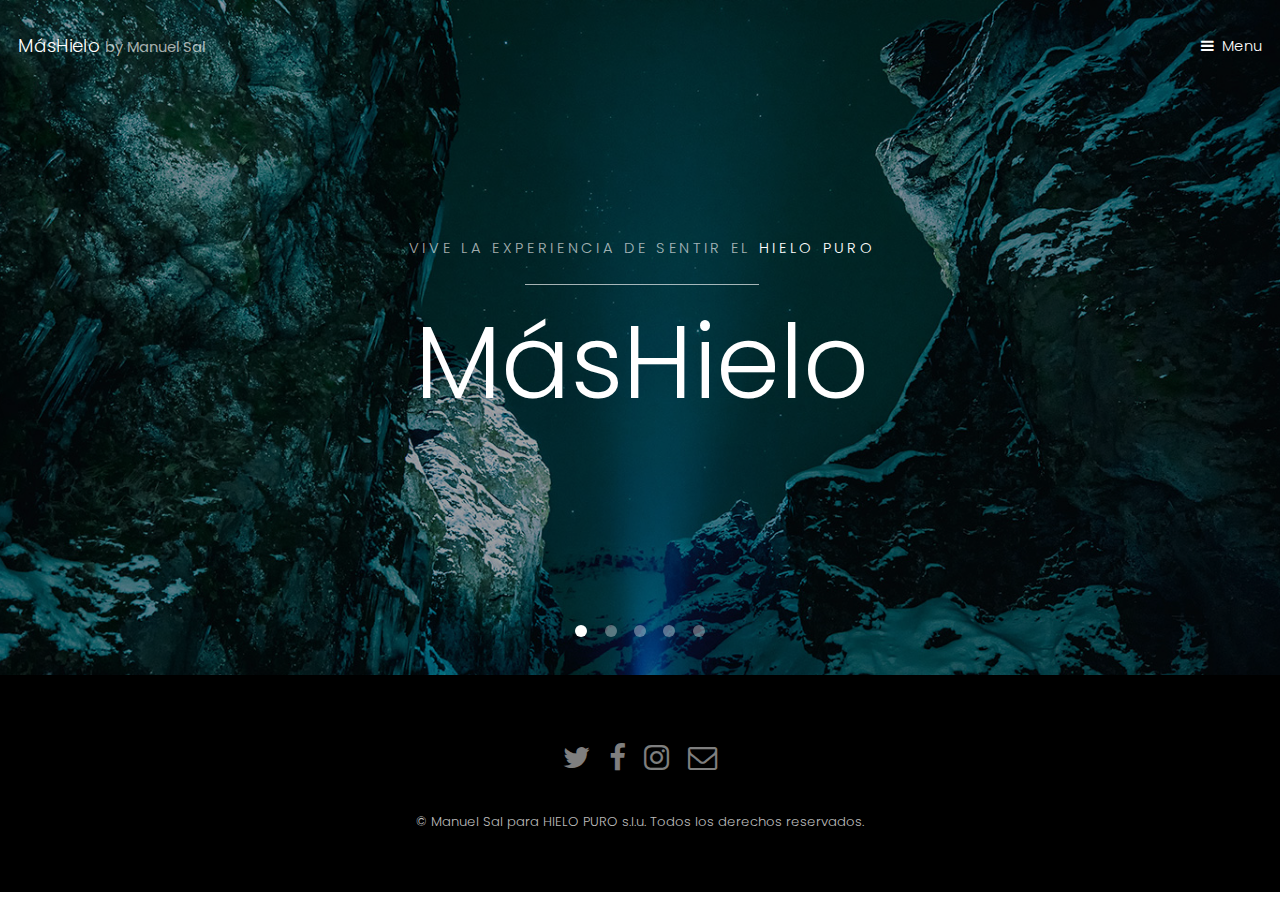
<file: index.html>
<!DOCTYPE HTML>
<!--
	MásHielo by Manuel
	templated.co @templatedco
	Released for free under the Creative Commons Attribution 3.0 license (templated.co/license)
-->
<html>
	<head>
		<title>MásHielo by Manuel Sal</title>
		<meta charset="utf-8" />
		<meta name="viewport" content="width=device-width, initial-scale=1" />
		<link rel="stylesheet" href="assets/css/main.css" />
	</head>
	<body>

		<!-- Header -->
			<header id="header" class="alt">
				<div class="logo"><a href="index.html">MásHielo <span>by Manuel Sal</span></a></div>
				<a href="#menu">Menu</a>
			</header>

		<!-- Nav -->
			<nav id="menu">
				<ul class="links">
					<li><a href="index.html">Home</a></li>
					<li><a href="groenlandia.html">Groenlandia</a></li>
					<li><a href="noruega.html">Noruega</a></li>
				</ul>
			</nav>

		<!-- Banner -->
			<section class="banner full">
				<article>
					<img src="images/slide01.jpg" alt="" />
					<div class="inner">
						<header>
							<p>Vive la experiencia de sentir el <a href="https://hielopuro.com">HIELO PURO</a></p>
							<h2>MásHielo</h2>
						</header>
					</div>
				</article>
				<article>
					<img src="images/slide02.jpg" alt="" />
					<div class="inner">
						<header>
							<p>Siente las auroras boreales en Marzo y en Octubre</p>
							<h2>ISLANDIA</h2>
						</header>
					</div>
				</article>
				<article>
					<img src="images/slide03.jpg"  alt="" />
					<div class="inner">
						<header>
							<p>Descubre paisajes increíbles</p>
							<h2>Vesturland</h2>
						</header>
					</div>
				</article>
				<article>
					<img src="images/slide04.jpg"  alt="" />
					<div class="inner">
						<header>
							<p>Conoce cada rincón de la capital y su entorno</p>
							<h2>Reykiavik</h2>
						</header>
					</div>
				</article>
				<article>
					<img src="images/slide05.jpg"  alt="" />
					<div class="inner">
						<header>
							<p>Adéntrate en paisajes que no habías visto nunca</p>
							<h2>fiordos y glaciares</h2>
						</header>
					</div>
				</article>
			</section>

		<!-- One -->
			<section id="one" class="wrapper style2">
				<div class="inner">
					<div class="grid-style">

						<div>
							<div class="box">
								<div class="image fit">
									<img src="images/pic02.jpg" alt="" />
								</div>
								<div class="content">
									<header class="align-center">
										<p>maecenas sapien feugiat ex purus</p>
										<h2>Lorem ipsum dolor</h2>
									</header>
									<p> Cras aliquet urna ut sapien tincidunt, quis malesuada elit facilisis. Vestibulum sit amet tortor velit. Nam elementum nibh a libero pharetra elementum. Maecenas feugiat ex purus, quis volutpat lacus placerat malesuada.</p>
									<footer class="align-center">
										<a href="#" class="button alt">Learn More</a>
									</footer>
								</div>
							</div>
						</div>

						<div>
							<div class="box">
								<div class="image fit">
									<img src="images/pic03.jpg" alt="" />
								</div>
								<div class="content">
									<header class="align-center">
										<p>mattis elementum sapien pretium tellus</p>
										<h2>Vestibulum sit amet</h2>
									</header>
									<p> Cras aliquet urna ut sapien tincidunt, quis malesuada elit facilisis. Vestibulum sit amet tortor velit. Nam elementum nibh a libero pharetra elementum. Maecenas feugiat ex purus, quis volutpat lacus placerat malesuada.</p>
									<footer class="align-center">
										<a href="#" class="button alt">Learn More</a>
									</footer>
								</div>
							</div>
						</div>

					</div>
				</div>
			</section>

		<!-- Two -->
			<section id="two" class="wrapper style3">
				<div class="inner">
					<header class="align-center">
						<p>Nam vel ante sit amet libero scelerisque facilisis eleifend vitae urna</p>
						<h2>Morbi maximus justo</h2>
					</header>
				</div>
			</section>

		<!-- Three -->
			<section id="three" class="wrapper style2">
				<div class="inner">
					<header class="align-center">
						<p class="special">Nam vel ante sit amet libero scelerisque facilisis eleifend vitae urna</p>
						<h2>Morbi maximus justo</h2>
					</header>
					<div class="gallery">
						<div>
							<div class="image fit">
								<a href="#"><img src="images/pic01.jpg" alt="" /></a>
							</div>
						</div>
						<div>
							<div class="image fit">
								<a href="#"><img src="images/pic02.jpg" alt="" /></a>
							</div>
						</div>
						<div>
							<div class="image fit">
								<a href="#"><img src="images/pic03.jpg" alt="" /></a>
							</div>
						</div>
						<div>
							<div class="image fit">
								<a href="#"><img src="images/pic04.jpg" alt="" /></a>
							</div>
						</div>
					</div>
				</div>
			</section>


		<!-- Footer -->
			<footer id="footer">
				<div class="container">
					<ul class="icons">
						<li><a href="#" class="icon fa-twitter"><span class="label">Twitter</span></a></li>
						<li><a href="#" class="icon fa-facebook"><span class="label">Facebook</span></a></li>
						<li><a href="#" class="icon fa-instagram"><span class="label">Instagram</span></a></li>
						<li><a href="#" class="icon fa-envelope-o"><span class="label">Email</span></a></li>
					</ul>
				</div>
				<div class="copyright">
					&copy; Manuel Sal para HIELO PURO s.l.u. Todos los derechos reservados.
				</div>
			</footer>

		<!-- Scripts -->
			<script src="assets/js/jquery.min.js"></script>
			<script src="assets/js/jquery.scrollex.min.js"></script>
			<script src="assets/js/skel.min.js"></script>
			<script src="assets/js/util.js"></script>
			<script src="assets/js/main.js"></script>

	</body>
</html>
</file>
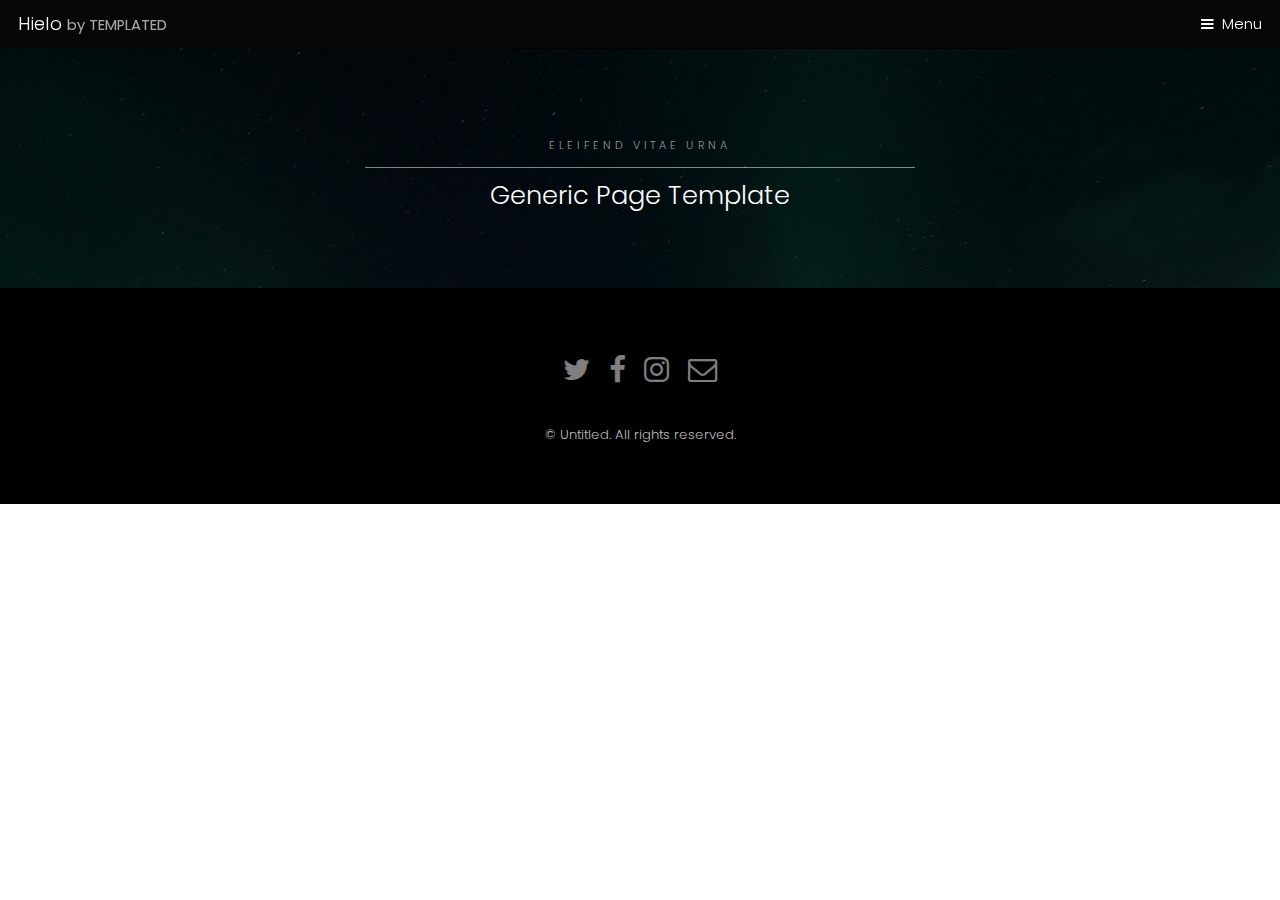
<file: generic.html>
<!DOCTYPE HTML>
<!--
	Hielo by TEMPLATED
	templated.co @templatedco
	Released for free under the Creative Commons Attribution 3.0 license (templated.co/license)
-->
<html>
	<head>
		<title>Hielo by TEMPLATED</title>
		<meta charset="utf-8" />
		<meta name="viewport" content="width=device-width, initial-scale=1" />
		<link rel="stylesheet" href="assets/css/main.css" />
	</head>
	<body class="subpage">

		<!-- Header -->
			<header id="header">
				<div class="logo"><a href="index.html">Hielo <span>by TEMPLATED</span></a></div>
				<a href="#menu">Menu</a>
			</header>

		<!-- Nav -->
			<nav id="menu">
				<ul class="links">
					<li><a href="index.html">Home</a></li>
					<li><a href="generic.html">Generic</a></li>
					<li><a href="elements.html">Elements</a></li>
				</ul>
			</nav>

		<!-- One -->
			<section id="One" class="wrapper style3">
				<div class="inner">
					<header class="align-center">
						<p>Eleifend vitae urna</p>
						<h2>Generic Page Template</h2>
					</header>
				</div>
			</section>

		<!-- Two -->
			<section id="two" class="wrapper style2">
				<div class="inner">
					<div class="box">
						<div class="content">
							<header class="align-center">
								<p>maecenas sapien feugiat ex purus</p>
								<h2>Lorem ipsum dolor</h2>
							</header>
							<p>Lorem ipsum dolor sit amet, consectetur adipiscing elit. Cras at dignissim augue, in iaculis neque. Etiam bibendum felis ac vulputate pellentesque. Cras non blandit quam. Nunc porta, est non posuere sagittis, neque nunc pellentesque diam, a iaculis lacus urna vitae purus. In non dui vel est tempor faucibus. Aliquam erat volutpat. Quisque vel est vitae nibh laoreet auctor. In nec libero dui. Nulla ullamcorper, dolor nec accumsan viverra, libero eros rutrum metus, vel lacinia magna odio non nunc. Praesent semper felis eu rhoncus aliquam. Donec at quam ac libero vestibulum pretium. Nunc faucibus vel arcu in malesuada. Aenean at velit odio. Vestibulum ante ipsum primis in faucibus orci luctus et ultrices posuere cubilia Curae; Maecenas commodo erat eget molestie sollicitudin. Donec imperdiet, ex sed blandit dictum, ipsum metus ultrices arcu, vitae euismod nisl sapien vitae tortor.</p>

							<p>Vivamus nec odio ac ligula congue feugiat at vitae leo. Aenean sem justo, finibus sed dui eu, accumsan facilisis dolor. Fusce quis dui eget odio iaculis aliquam vel sed velit. Nulla pellentesque posuere semper. Nulla eu sagittis lorem, a auctor nulla. Sed ac condimentum orci, ac varius ante. Nunc blandit quam sit amet sollicitudin sodales.</p>

							<p>Vivamus ultricies mollis mauris quis molestie. Quisque eu mi velit. In et cursus nibh. Donec facilisis, orci sed mollis hendrerit, nunc risus mattis odio, eget efficitur nisl orci a lectus. Aenean finibus neque convallis orci sollicitudin tincidunt. Vivamus lacinia facilisis diam, quis facilisis nisi luctus nec. Aliquam ac molestie enim, ut ultrices elit. Fusce laoreet vulputate risus in tincidunt. Sed commodo mollis maximus. Nullam varius laoreet nibh sit amet facilisis. Donec ac odio vehicula, consequat elit et, sodales justo. Vestibulum ante ipsum primis in faucibus orci luctus et ultrices posuere cubilia Curae; Nullam ac auctor mauris, in hendrerit libero. </p>
						</div>
					</div>
				</div>
			</section>

		<!-- Footer -->
			<footer id="footer">
				<div class="container">
					<ul class="icons">
						<li><a href="#" class="icon fa-twitter"><span class="label">Twitter</span></a></li>
						<li><a href="#" class="icon fa-facebook"><span class="label">Facebook</span></a></li>
						<li><a href="#" class="icon fa-instagram"><span class="label">Instagram</span></a></li>
						<li><a href="#" class="icon fa-envelope-o"><span class="label">Email</span></a></li>
					</ul>
				</div>
				<div class="copyright">
					&copy; Untitled. All rights reserved.
				</div>
			</footer>

		<!-- Scripts -->
			<script src="assets/js/jquery.min.js"></script>
			<script src="assets/js/jquery.scrollex.min.js"></script>
			<script src="assets/js/skel.min.js"></script>
			<script src="assets/js/util.js"></script>
			<script src="assets/js/main.js"></script>

	</body>
</html>
</file>
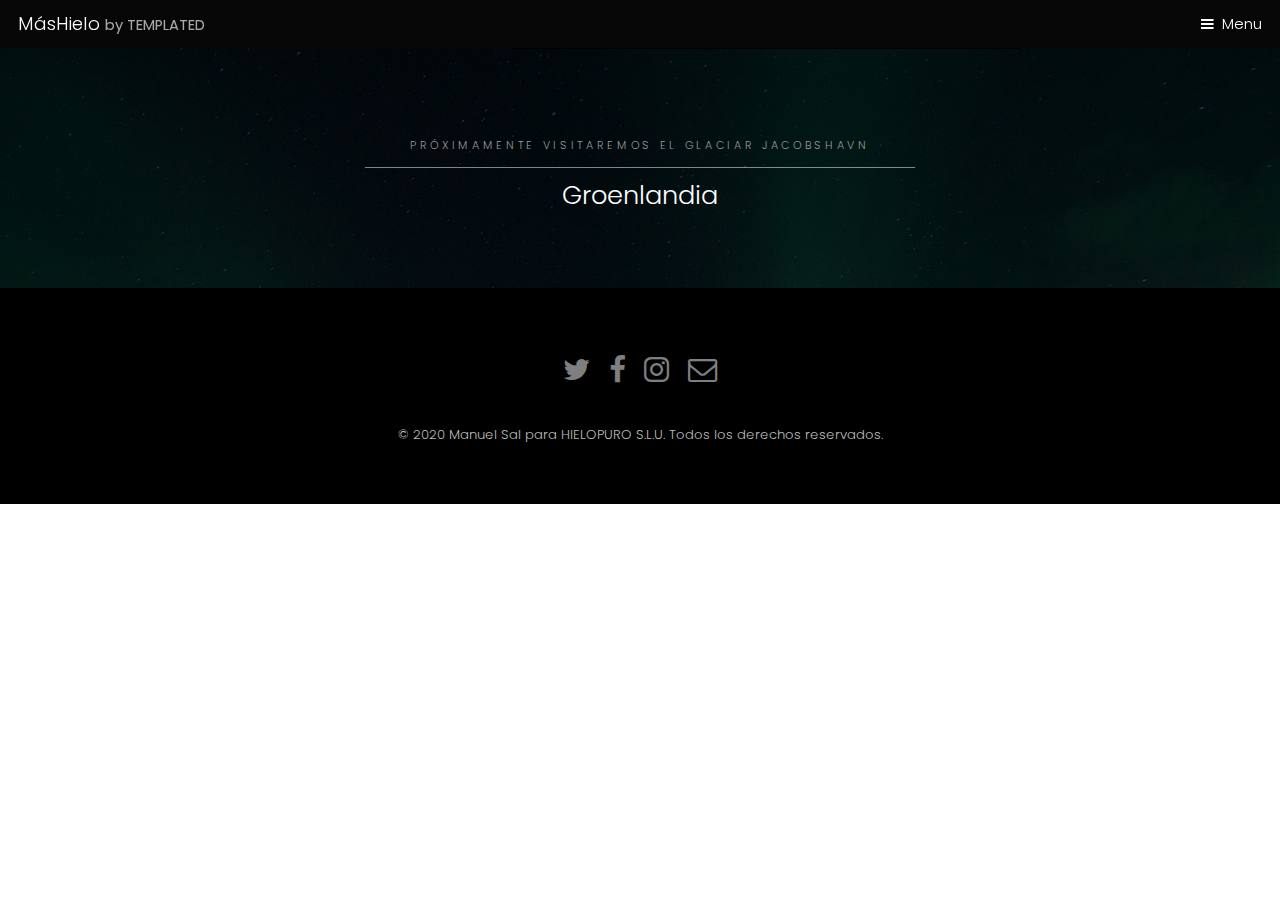
<file: groenlandia.html>
<!DOCTYPE HTML>
<!--
	MásHielo by TEMPLATED
	templated.co @templatedco
	Released for free under the Creative Commons Attribution 3.0 license (templated.co/license)
-->
<html>
	<head>
		<title>MásHielo by TEMPLATED</title>
		<meta charset="utf-8" />
		<meta name="viewport" content="width=device-width, initial-scale=1" />
		<link rel="stylesheet" href="assets/css/main.css" />
	</head>
	<body class="subpage">

		<!-- Header -->
			<header id="header">
				<div class="logo"><a href="index.html">MásHielo <span>by TEMPLATED</span></a></div>
				<a href="#menu">Menu</a>
			</header>

		<!-- Nav -->
			<nav id="menu">
				<ul class="links">
					<li><a href="index.html">Home</a></li>
					<li><a href="groenlandia.html">Groenlandia</a></li>
					<li><a href="noruega.html">Noruega</a></li>
				</ul>
			</nav>

		<!-- One -->
			<section id="One" class="wrapper style3">
				<div class="inner">
					<header class="align-center">
						<p>Próximamente visitaremos el glaciar Jacobshavn</p>
						<h2>Groenlandia</h2>
					</header>
				</div>
			</section>

		<!-- Two -->
			<section id="two" class="wrapper style2">
				<div class="inner">
					<div class="box">
						<div class="content">
							<header class="align-center">
								<p>maecenas sapien feugiat ex purus</p>
								<h2>Lorem ipsum dolor</h2>
							</header>
							<p>Lorem ipsum dolor sit amet, consectetur adipiscing elit. Cras at dignissim augue, in iaculis neque. Etiam bibendum felis ac vulputate pellentesque. Cras non blandit quam. Nunc porta, est non posuere sagittis, neque nunc pellentesque diam, a iaculis lacus urna vitae purus. In non dui vel est tempor faucibus. Aliquam erat volutpat. Quisque vel est vitae nibh laoreet auctor. In nec libero dui. Nulla ullamcorper, dolor nec accumsan viverra, libero eros rutrum metus, vel lacinia magna odio non nunc. Praesent semper felis eu rhoncus aliquam. Donec at quam ac libero vestibulum pretium. Nunc faucibus vel arcu in malesuada. Aenean at velit odio. Vestibulum ante ipsum primis in faucibus orci luctus et ultrices posuere cubilia Curae; Maecenas commodo erat eget molestie sollicitudin. Donec imperdiet, ex sed blandit dictum, ipsum metus ultrices arcu, vitae euismod nisl sapien vitae tortor.</p>

							<p>Vivamus nec odio ac ligula congue feugiat at vitae leo. Aenean sem justo, finibus sed dui eu, accumsan facilisis dolor. Fusce quis dui eget odio iaculis aliquam vel sed velit. Nulla pellentesque posuere semper. Nulla eu sagittis lorem, a auctor nulla. Sed ac condimentum orci, ac varius ante. Nunc blandit quam sit amet sollicitudin sodales.</p>

							<p>Vivamus ultricies mollis mauris quis molestie. Quisque eu mi velit. In et cursus nibh. Donec facilisis, orci sed mollis hendrerit, nunc risus mattis odio, eget efficitur nisl orci a lectus. Aenean finibus neque convallis orci sollicitudin tincidunt. Vivamus lacinia facilisis diam, quis facilisis nisi luctus nec. Aliquam ac molestie enim, ut ultrices elit. Fusce laoreet vulputate risus in tincidunt. Sed commodo mollis maximus. Nullam varius laoreet nibh sit amet facilisis. Donec ac odio vehicula, consequat elit et, sodales justo. Vestibulum ante ipsum primis in faucibus orci luctus et ultrices posuere cubilia Curae; Nullam ac auctor mauris, in hendrerit libero. </p>
						</div>
					</div>
				</div>
			</section>

		<!-- Footer -->
			<footer id="footer">
				<div class="container">
					<ul class="icons">
						<li><a href="#" class="icon fa-twitter"><span class="label">Twitter</span></a></li>
						<li><a href="#" class="icon fa-facebook"><span class="label">Facebook</span></a></li>
						<li><a href="#" class="icon fa-instagram"><span class="label">Instagram</span></a></li>
						<li><a href="#" class="icon fa-envelope-o"><span class="label">Email</span></a></li>
					</ul>
				</div>
				<div class="copyright">
					&copy; 2020 Manuel Sal para HIELOPURO S.L.U. Todos los derechos reservados.
				</div>
			</footer>

		<!-- Scripts -->
			<script src="assets/js/jquery.min.js"></script>
			<script src="assets/js/jquery.scrollex.min.js"></script>
			<script src="assets/js/skel.min.js"></script>
			<script src="assets/js/util.js"></script>
			<script src="assets/js/main.js"></script>

	</body>
</html>
</file>
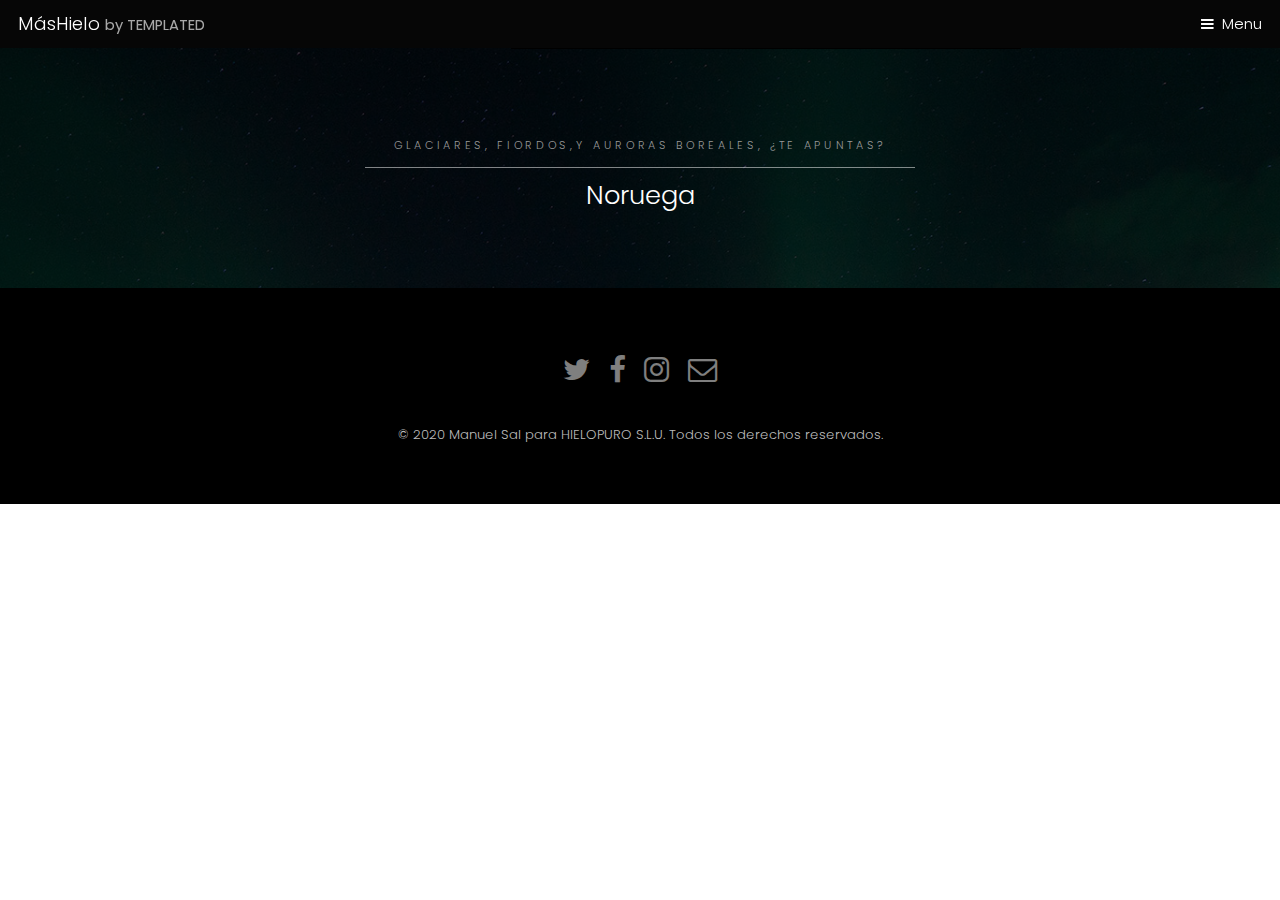
<file: noruega.html>
<!DOCTYPE HTML>
<!--
	MásHielo by TEMPLATED
	templated.co @templatedco
	Released for free under the Creative Commons Attribution 3.0 license (templated.co/license)
-->
<html>
	<head>
		<title>MásHielo by TEMPLATED</title>
		<meta charset="utf-8" />
		<meta name="viewport" content="width=device-width, initial-scale=1" />
		<link rel="stylesheet" href="assets/css/main.css" />
	</head>
	<body class="subpage">

		<!-- Header -->
			<header id="header">
				<div class="logo"><a href="index.html">MásHielo <span>by TEMPLATED</span></a></div>
				<a href="#menu">Menu</a>
			</header>

		<!-- Nav -->
			<nav id="menu">
				<ul class="links">
					<li><a href="index.html">Home</a></li>
					<li><a href="groenlandia.html">Groenlandia</a></li>
					<li><a href="noruega.html">Noruega</a></li>
				</ul>
			</nav>

		<!-- One -->
			<section id="One" class="wrapper style3">
				<div class="inner">
					<header class="align-center">
						<p>Glaciares, Fiordos,y Auroras Boreales, ¿Te apuntas? </p>
						<h2>Noruega</h2>
					</header>
				</div>
			</section>

		<!-- Two -->
			<section id="two" class="wrapper style2">
				<div class="inner">
					<div class="box">
						<div class="content">
							<header class="align-center">
								<p>maecenas sapien feugiat ex purus</p>
								<h2>Lorem ipsum dolor</h2>
							</header>
							<p>Lorem ipsum dolor sit amet, consectetur adipiscing elit. Cras at dignissim augue, in iaculis neque. Etiam bibendum felis ac vulputate pellentesque. Cras non blandit quam. Nunc porta, est non posuere sagittis, neque nunc pellentesque diam, a iaculis lacus urna vitae purus. In non dui vel est tempor faucibus. Aliquam erat volutpat. Quisque vel est vitae nibh laoreet auctor. In nec libero dui. Nulla ullamcorper, dolor nec accumsan viverra, libero eros rutrum metus, vel lacinia magna odio non nunc. Praesent semper felis eu rhoncus aliquam. Donec at quam ac libero vestibulum pretium. Nunc faucibus vel arcu in malesuada. Aenean at velit odio. Vestibulum ante ipsum primis in faucibus orci luctus et ultrices posuere cubilia Curae; Maecenas commodo erat eget molestie sollicitudin. Donec imperdiet, ex sed blandit dictum, ipsum metus ultrices arcu, vitae euismod nisl sapien vitae tortor.</p>

							<p>Vivamus nec odio ac ligula congue feugiat at vitae leo. Aenean sem justo, finibus sed dui eu, accumsan facilisis dolor. Fusce quis dui eget odio iaculis aliquam vel sed velit. Nulla pellentesque posuere semper. Nulla eu sagittis lorem, a auctor nulla. Sed ac condimentum orci, ac varius ante. Nunc blandit quam sit amet sollicitudin sodales.</p>

							<p>Vivamus ultricies mollis mauris quis molestie. Quisque eu mi velit. In et cursus nibh. Donec facilisis, orci sed mollis hendrerit, nunc risus mattis odio, eget efficitur nisl orci a lectus. Aenean finibus neque convallis orci sollicitudin tincidunt. Vivamus lacinia facilisis diam, quis facilisis nisi luctus nec. Aliquam ac molestie enim, ut ultrices elit. Fusce laoreet vulputate risus in tincidunt. Sed commodo mollis maximus. Nullam varius laoreet nibh sit amet facilisis. Donec ac odio vehicula, consequat elit et, sodales justo. Vestibulum ante ipsum primis in faucibus orci luctus et ultrices posuere cubilia Curae; Nullam ac auctor mauris, in hendrerit libero. </p>
						</div>
					</div>
				</div>
			</section>

		<!-- Footer -->
			<footer id="footer">
				<div class="container">
					<ul class="icons">
						<li><a href="#" class="icon fa-twitter"><span class="label">Twitter</span></a></li>
						<li><a href="#" class="icon fa-facebook"><span class="label">Facebook</span></a></li>
						<li><a href="#" class="icon fa-instagram"><span class="label">Instagram</span></a></li>
						<li><a href="#" class="icon fa-envelope-o"><span class="label">Email</span></a></li>
					</ul>
				</div>
				<div class="copyright">
					&copy; 2020 Manuel Sal para HIELOPURO S.L.U. Todos los derechos reservados.
				</div>
			</footer>

		<!-- Scripts -->
			<script src="assets/js/jquery.min.js"></script>
			<script src="assets/js/jquery.scrollex.min.js"></script>
			<script src="assets/js/skel.min.js"></script>
			<script src="assets/js/util.js"></script>
			<script src="assets/js/main.js"></script>

	</body>
</html>
</file>
<file: assets/css/main.css>
@charset "UTF-8";
@import url(font-awesome.min.css);
@import url("https://fonts.googleapis.com/css?family=Poppins:300,400,500,600,700");

/*
	Hielo by TEMPLATED
	templated.co @templatedco
	Released for free under the Creative Commons Attribution 3.0 license (templated.co/license)
*/

/* Reset */

	html, body, div, span, applet, object, iframe, h1, h2, h3, h4, h5, h6, p, blockquote, pre, a, abbr, acronym, address, big, cite, code, del, dfn, em, img, ins, kbd, q, s, samp, small, strike, strong, sub, sup, tt, var, b, u, i, center, dl, dt, dd, ol, ul, li, fieldset, form, label, legend, table, caption, tbody, tfoot, thead, tr, th, td, article, aside, canvas, details, embed, figure, figcaption, footer, header, hgroup, menu, nav, output, ruby, section, summary, time, mark, audio, video {
		margin: 0;
		padding: 0;
		border: 0;
		font-size: 100%;
		font: inherit;
		vertical-align: baseline;
	}

	article, aside, details, figcaption, figure, footer, header, hgroup, menu, nav, section {
		display: block;
	}

	body {
		line-height: 1;
	}

	ol, ul {
		list-style: none;
	}

	blockquote, q {
		quotes: none;
	}

	blockquote:before, blockquote:after, q:before, q:after {
		content: '';
		content: none;
	}

	table {
		border-collapse: collapse;
		border-spacing: 0;
	}

	body {
		-webkit-text-size-adjust: none;
	}

/* Box Model */

	*, *:before, *:after {
		-moz-box-sizing: border-box;
		-webkit-box-sizing: border-box;
		box-sizing: border-box;
	}

/* Containers */

	.container {
		margin-left: auto;
		margin-right: auto;
	}

	.container.\31 25\25 {
		width: 100%;
		max-width: 100rem;
		min-width: 80rem;
	}

	.container.\37 5\25 {
		width: 60rem;
	}

	.container.\35 0\25 {
		width: 40rem;
	}

	.container.\32 5\25 {
		width: 20rem;
	}

	.container {
		width: 80rem;
	}

	@media screen and (max-width: 1680px) {

		.container.\31 25\25 {
			width: 100%;
			max-width: 100rem;
			min-width: 80rem;
		}

		.container.\37 5\25 {
			width: 60rem;
		}

		.container.\35 0\25 {
			width: 40rem;
		}

		.container.\32 5\25 {
			width: 20rem;
		}

		.container {
			width: 80rem;
		}

	}

	@media screen and (max-width: 1280px) {

		.container.\31 25\25 {
			width: 100%;
			max-width: 81.25rem;
			min-width: 65rem;
		}

		.container.\37 5\25 {
			width: 48.75rem;
		}

		.container.\35 0\25 {
			width: 32.5rem;
		}

		.container.\32 5\25 {
			width: 16.25rem;
		}

		.container {
			width: 65rem;
		}

	}

	@media screen and (max-width: 980px) {

		.container.\31 25\25 {
			width: 100%;
			max-width: 112.5%;
			min-width: 90%;
		}

		.container.\37 5\25 {
			width: 67.5%;
		}

		.container.\35 0\25 {
			width: 45%;
		}

		.container.\32 5\25 {
			width: 22.5%;
		}

		.container {
			width: 90%;
		}

	}

	@media screen and (max-width: 736px) {

		.container.\31 25\25 {
			width: 100%;
			max-width: 112.5%;
			min-width: 90%;
		}

		.container.\37 5\25 {
			width: 67.5%;
		}

		.container.\35 0\25 {
			width: 45%;
		}

		.container.\32 5\25 {
			width: 22.5%;
		}

		.container {
			width: 90% !important;
		}

	}

	@media screen and (max-width: 480px) {

		.container.\31 25\25 {
			width: 100%;
			max-width: 112.5%;
			min-width: 90%;
		}

		.container.\37 5\25 {
			width: 67.5%;
		}

		.container.\35 0\25 {
			width: 45%;
		}

		.container.\32 5\25 {
			width: 22.5%;
		}

		.container {
			width: 90% !important;
		}

	}

/* Grid */

	.row {
		border-bottom: solid 1px transparent;
		-moz-box-sizing: border-box;
		-webkit-box-sizing: border-box;
		box-sizing: border-box;
	}

	.row > * {
		float: left;
		-moz-box-sizing: border-box;
		-webkit-box-sizing: border-box;
		box-sizing: border-box;
	}

	.row:after, .row:before {
		content: '';
		display: block;
		clear: both;
		height: 0;
	}

	.row.uniform > * > :first-child {
		margin-top: 0;
	}

	.row.uniform > * > :last-child {
		margin-bottom: 0;
	}

	.row.\30 \25 > * {
		padding: 0 0 0 0rem;
	}

	.row.\30 \25 {
		margin: 0 0 -1px 0rem;
	}

	.row.uniform.\30 \25 > * {
		padding: 0rem 0 0 0rem;
	}

	.row.uniform.\30 \25 {
		margin: 0rem 0 -1px 0rem;
	}

	.row > * {
		padding: 0 0 0 2rem;
	}

	.row {
		margin: 0 0 -1px -2rem;
	}

	.row.uniform > * {
		padding: 2rem 0 0 2rem;
	}

	.row.uniform {
		margin: -2rem 0 -1px -2rem;
	}

	.row.\32 00\25 > * {
		padding: 0 0 0 4rem;
	}

	.row.\32 00\25 {
		margin: 0 0 -1px -4rem;
	}

	.row.uniform.\32 00\25 > * {
		padding: 4rem 0 0 4rem;
	}

	.row.uniform.\32 00\25 {
		margin: -4rem 0 -1px -4rem;
	}

	.row.\31 50\25 > * {
		padding: 0 0 0 3rem;
	}

	.row.\31 50\25 {
		margin: 0 0 -1px -3rem;
	}

	.row.uniform.\31 50\25 > * {
		padding: 3rem 0 0 3rem;
	}

	.row.uniform.\31 50\25 {
		margin: -3rem 0 -1px -3rem;
	}

	.row.\35 0\25 > * {
		padding: 0 0 0 1rem;
	}

	.row.\35 0\25 {
		margin: 0 0 -1px -1rem;
	}

	.row.uniform.\35 0\25 > * {
		padding: 1rem 0 0 1rem;
	}

	.row.uniform.\35 0\25 {
		margin: -1rem 0 -1px -1rem;
	}

	.row.\32 5\25 > * {
		padding: 0 0 0 0.5rem;
	}

	.row.\32 5\25 {
		margin: 0 0 -1px -0.5rem;
	}

	.row.uniform.\32 5\25 > * {
		padding: 0.5rem 0 0 0.5rem;
	}

	.row.uniform.\32 5\25 {
		margin: -0.5rem 0 -1px -0.5rem;
	}

	.\31 2u, .\31 2u\24 {
		width: 100%;
		clear: none;
		margin-left: 0;
	}

	.\31 1u, .\31 1u\24 {
		width: 91.6666666667%;
		clear: none;
		margin-left: 0;
	}

	.\31 0u, .\31 0u\24 {
		width: 83.3333333333%;
		clear: none;
		margin-left: 0;
	}

	.\39 u, .\39 u\24 {
		width: 75%;
		clear: none;
		margin-left: 0;
	}

	.\38 u, .\38 u\24 {
		width: 66.6666666667%;
		clear: none;
		margin-left: 0;
	}

	.\37 u, .\37 u\24 {
		width: 58.3333333333%;
		clear: none;
		margin-left: 0;
	}

	.\36 u, .\36 u\24 {
		width: 50%;
		clear: none;
		margin-left: 0;
	}

	.\35 u, .\35 u\24 {
		width: 41.6666666667%;
		clear: none;
		margin-left: 0;
	}

	.\34 u, .\34 u\24 {
		width: 33.3333333333%;
		clear: none;
		margin-left: 0;
	}

	.\33 u, .\33 u\24 {
		width: 25%;
		clear: none;
		margin-left: 0;
	}

	.\32 u, .\32 u\24 {
		width: 16.6666666667%;
		clear: none;
		margin-left: 0;
	}

	.\31 u, .\31 u\24 {
		width: 8.3333333333%;
		clear: none;
		margin-left: 0;
	}

	.\31 2u\24 + *,
	.\31 1u\24 + *,
	.\31 0u\24 + *,
	.\39 u\24 + *,
	.\38 u\24 + *,
	.\37 u\24 + *,
	.\36 u\24 + *,
	.\35 u\24 + *,
	.\34 u\24 + *,
	.\33 u\24 + *,
	.\32 u\24 + *,
	.\31 u\24 + * {
		clear: left;
	}

	.\-11u {
		margin-left: 91.66667%;
	}

	.\-10u {
		margin-left: 83.33333%;
	}

	.\-9u {
		margin-left: 75%;
	}

	.\-8u {
		margin-left: 66.66667%;
	}

	.\-7u {
		margin-left: 58.33333%;
	}

	.\-6u {
		margin-left: 50%;
	}

	.\-5u {
		margin-left: 41.66667%;
	}

	.\-4u {
		margin-left: 33.33333%;
	}

	.\-3u {
		margin-left: 25%;
	}

	.\-2u {
		margin-left: 16.66667%;
	}

	.\-1u {
		margin-left: 8.33333%;
	}

	@media screen and (max-width: 1680px) {

		.row > * {
			padding: 0 0 0 2rem;
		}

		.row {
			margin: 0 0 -1px -2rem;
		}

		.row.uniform > * {
			padding: 2rem 0 0 2rem;
		}

		.row.uniform {
			margin: -2rem 0 -1px -2rem;
		}

		.row.\32 00\25 > * {
			padding: 0 0 0 4rem;
		}

		.row.\32 00\25 {
			margin: 0 0 -1px -4rem;
		}

		.row.uniform.\32 00\25 > * {
			padding: 4rem 0 0 4rem;
		}

		.row.uniform.\32 00\25 {
			margin: -4rem 0 -1px -4rem;
		}

		.row.\31 50\25 > * {
			padding: 0 0 0 3rem;
		}

		.row.\31 50\25 {
			margin: 0 0 -1px -3rem;
		}

		.row.uniform.\31 50\25 > * {
			padding: 3rem 0 0 3rem;
		}

		.row.uniform.\31 50\25 {
			margin: -3rem 0 -1px -3rem;
		}

		.row.\35 0\25 > * {
			padding: 0 0 0 1rem;
		}

		.row.\35 0\25 {
			margin: 0 0 -1px -1rem;
		}

		.row.uniform.\35 0\25 > * {
			padding: 1rem 0 0 1rem;
		}

		.row.uniform.\35 0\25 {
			margin: -1rem 0 -1px -1rem;
		}

		.row.\32 5\25 > * {
			padding: 0 0 0 0.5rem;
		}

		.row.\32 5\25 {
			margin: 0 0 -1px -0.5rem;
		}

		.row.uniform.\32 5\25 > * {
			padding: 0.5rem 0 0 0.5rem;
		}

		.row.uniform.\32 5\25 {
			margin: -0.5rem 0 -1px -0.5rem;
		}

		.\31 2u\28xlarge\29, .\31 2u\24\28xlarge\29 {
			width: 100%;
			clear: none;
			margin-left: 0;
		}

		.\31 1u\28xlarge\29, .\31 1u\24\28xlarge\29 {
			width: 91.6666666667%;
			clear: none;
			margin-left: 0;
		}

		.\31 0u\28xlarge\29, .\31 0u\24\28xlarge\29 {
			width: 83.3333333333%;
			clear: none;
			margin-left: 0;
		}

		.\39 u\28xlarge\29, .\39 u\24\28xlarge\29 {
			width: 75%;
			clear: none;
			margin-left: 0;
		}

		.\38 u\28xlarge\29, .\38 u\24\28xlarge\29 {
			width: 66.6666666667%;
			clear: none;
			margin-left: 0;
		}

		.\37 u\28xlarge\29, .\37 u\24\28xlarge\29 {
			width: 58.3333333333%;
			clear: none;
			margin-left: 0;
		}

		.\36 u\28xlarge\29, .\36 u\24\28xlarge\29 {
			width: 50%;
			clear: none;
			margin-left: 0;
		}

		.\35 u\28xlarge\29, .\35 u\24\28xlarge\29 {
			width: 41.6666666667%;
			clear: none;
			margin-left: 0;
		}

		.\34 u\28xlarge\29, .\34 u\24\28xlarge\29 {
			width: 33.3333333333%;
			clear: none;
			margin-left: 0;
		}

		.\33 u\28xlarge\29, .\33 u\24\28xlarge\29 {
			width: 25%;
			clear: none;
			margin-left: 0;
		}

		.\32 u\28xlarge\29, .\32 u\24\28xlarge\29 {
			width: 16.6666666667%;
			clear: none;
			margin-left: 0;
		}

		.\31 u\28xlarge\29, .\31 u\24\28xlarge\29 {
			width: 8.3333333333%;
			clear: none;
			margin-left: 0;
		}

		.\31 2u\24\28xlarge\29 + *,
		.\31 1u\24\28xlarge\29 + *,
		.\31 0u\24\28xlarge\29 + *,
		.\39 u\24\28xlarge\29 + *,
		.\38 u\24\28xlarge\29 + *,
		.\37 u\24\28xlarge\29 + *,
		.\36 u\24\28xlarge\29 + *,
		.\35 u\24\28xlarge\29 + *,
		.\34 u\24\28xlarge\29 + *,
		.\33 u\24\28xlarge\29 + *,
		.\32 u\24\28xlarge\29 + *,
		.\31 u\24\28xlarge\29 + * {
			clear: left;
		}

		.\-11u\28xlarge\29 {
			margin-left: 91.66667%;
		}

		.\-10u\28xlarge\29 {
			margin-left: 83.33333%;
		}

		.\-9u\28xlarge\29 {
			margin-left: 75%;
		}

		.\-8u\28xlarge\29 {
			margin-left: 66.66667%;
		}

		.\-7u\28xlarge\29 {
			margin-left: 58.33333%;
		}

		.\-6u\28xlarge\29 {
			margin-left: 50%;
		}

		.\-5u\28xlarge\29 {
			margin-left: 41.66667%;
		}

		.\-4u\28xlarge\29 {
			margin-left: 33.33333%;
		}

		.\-3u\28xlarge\29 {
			margin-left: 25%;
		}

		.\-2u\28xlarge\29 {
			margin-left: 16.66667%;
		}

		.\-1u\28xlarge\29 {
			margin-left: 8.33333%;
		}

	}

	@media screen and (max-width: 1280px) {

		.row > * {
			padding: 0 0 0 1.5rem;
		}

		.row {
			margin: 0 0 -1px -1.5rem;
		}

		.row.uniform > * {
			padding: 1.5rem 0 0 1.5rem;
		}

		.row.uniform {
			margin: -1.5rem 0 -1px -1.5rem;
		}

		.row.\32 00\25 > * {
			padding: 0 0 0 3rem;
		}

		.row.\32 00\25 {
			margin: 0 0 -1px -3rem;
		}

		.row.uniform.\32 00\25 > * {
			padding: 3rem 0 0 3rem;
		}

		.row.uniform.\32 00\25 {
			margin: -3rem 0 -1px -3rem;
		}

		.row.\31 50\25 > * {
			padding: 0 0 0 2.25rem;
		}

		.row.\31 50\25 {
			margin: 0 0 -1px -2.25rem;
		}

		.row.uniform.\31 50\25 > * {
			padding: 2.25rem 0 0 2.25rem;
		}

		.row.uniform.\31 50\25 {
			margin: -2.25rem 0 -1px -2.25rem;
		}

		.row.\35 0\25 > * {
			padding: 0 0 0 0.75rem;
		}

		.row.\35 0\25 {
			margin: 0 0 -1px -0.75rem;
		}

		.row.uniform.\35 0\25 > * {
			padding: 0.75rem 0 0 0.75rem;
		}

		.row.uniform.\35 0\25 {
			margin: -0.75rem 0 -1px -0.75rem;
		}

		.row.\32 5\25 > * {
			padding: 0 0 0 0.375rem;
		}

		.row.\32 5\25 {
			margin: 0 0 -1px -0.375rem;
		}

		.row.uniform.\32 5\25 > * {
			padding: 0.375rem 0 0 0.375rem;
		}

		.row.uniform.\32 5\25 {
			margin: -0.375rem 0 -1px -0.375rem;
		}

		.\31 2u\28large\29, .\31 2u\24\28large\29 {
			width: 100%;
			clear: none;
			margin-left: 0;
		}

		.\31 1u\28large\29, .\31 1u\24\28large\29 {
			width: 91.6666666667%;
			clear: none;
			margin-left: 0;
		}

		.\31 0u\28large\29, .\31 0u\24\28large\29 {
			width: 83.3333333333%;
			clear: none;
			margin-left: 0;
		}

		.\39 u\28large\29, .\39 u\24\28large\29 {
			width: 75%;
			clear: none;
			margin-left: 0;
		}

		.\38 u\28large\29, .\38 u\24\28large\29 {
			width: 66.6666666667%;
			clear: none;
			margin-left: 0;
		}

		.\37 u\28large\29, .\37 u\24\28large\29 {
			width: 58.3333333333%;
			clear: none;
			margin-left: 0;
		}

		.\36 u\28large\29, .\36 u\24\28large\29 {
			width: 50%;
			clear: none;
			margin-left: 0;
		}

		.\35 u\28large\29, .\35 u\24\28large\29 {
			width: 41.6666666667%;
			clear: none;
			margin-left: 0;
		}

		.\34 u\28large\29, .\34 u\24\28large\29 {
			width: 33.3333333333%;
			clear: none;
			margin-left: 0;
		}

		.\33 u\28large\29, .\33 u\24\28large\29 {
			width: 25%;
			clear: none;
			margin-left: 0;
		}

		.\32 u\28large\29, .\32 u\24\28large\29 {
			width: 16.6666666667%;
			clear: none;
			margin-left: 0;
		}

		.\31 u\28large\29, .\31 u\24\28large\29 {
			width: 8.3333333333%;
			clear: none;
			margin-left: 0;
		}

		.\31 2u\24\28large\29 + *,
		.\31 1u\24\28large\29 + *,
		.\31 0u\24\28large\29 + *,
		.\39 u\24\28large\29 + *,
		.\38 u\24\28large\29 + *,
		.\37 u\24\28large\29 + *,
		.\36 u\24\28large\29 + *,
		.\35 u\24\28large\29 + *,
		.\34 u\24\28large\29 + *,
		.\33 u\24\28large\29 + *,
		.\32 u\24\28large\29 + *,
		.\31 u\24\28large\29 + * {
			clear: left;
		}

		.\-11u\28large\29 {
			margin-left: 91.66667%;
		}

		.\-10u\28large\29 {
			margin-left: 83.33333%;
		}

		.\-9u\28large\29 {
			margin-left: 75%;
		}

		.\-8u\28large\29 {
			margin-left: 66.66667%;
		}

		.\-7u\28large\29 {
			margin-left: 58.33333%;
		}

		.\-6u\28large\29 {
			margin-left: 50%;
		}

		.\-5u\28large\29 {
			margin-left: 41.66667%;
		}

		.\-4u\28large\29 {
			margin-left: 33.33333%;
		}

		.\-3u\28large\29 {
			margin-left: 25%;
		}

		.\-2u\28large\29 {
			margin-left: 16.66667%;
		}

		.\-1u\28large\29 {
			margin-left: 8.33333%;
		}

	}

	@media screen and (max-width: 980px) {

		.row > * {
			padding: 0 0 0 1.5rem;
		}

		.row {
			margin: 0 0 -1px -1.5rem;
		}

		.row.uniform > * {
			padding: 1.5rem 0 0 1.5rem;
		}

		.row.uniform {
			margin: -1.5rem 0 -1px -1.5rem;
		}

		.row.\32 00\25 > * {
			padding: 0 0 0 3rem;
		}

		.row.\32 00\25 {
			margin: 0 0 -1px -3rem;
		}

		.row.uniform.\32 00\25 > * {
			padding: 3rem 0 0 3rem;
		}

		.row.uniform.\32 00\25 {
			margin: -3rem 0 -1px -3rem;
		}

		.row.\31 50\25 > * {
			padding: 0 0 0 2.25rem;
		}

		.row.\31 50\25 {
			margin: 0 0 -1px -2.25rem;
		}

		.row.uniform.\31 50\25 > * {
			padding: 2.25rem 0 0 2.25rem;
		}

		.row.uniform.\31 50\25 {
			margin: -2.25rem 0 -1px -2.25rem;
		}

		.row.\35 0\25 > * {
			padding: 0 0 0 0.75rem;
		}

		.row.\35 0\25 {
			margin: 0 0 -1px -0.75rem;
		}

		.row.uniform.\35 0\25 > * {
			padding: 0.75rem 0 0 0.75rem;
		}

		.row.uniform.\35 0\25 {
			margin: -0.75rem 0 -1px -0.75rem;
		}

		.row.\32 5\25 > * {
			padding: 0 0 0 0.375rem;
		}

		.row.\32 5\25 {
			margin: 0 0 -1px -0.375rem;
		}

		.row.uniform.\32 5\25 > * {
			padding: 0.375rem 0 0 0.375rem;
		}

		.row.uniform.\32 5\25 {
			margin: -0.375rem 0 -1px -0.375rem;
		}

		.\31 2u\28medium\29, .\31 2u\24\28medium\29 {
			width: 100%;
			clear: none;
			margin-left: 0;
		}

		.\31 1u\28medium\29, .\31 1u\24\28medium\29 {
			width: 91.6666666667%;
			clear: none;
			margin-left: 0;
		}

		.\31 0u\28medium\29, .\31 0u\24\28medium\29 {
			width: 83.3333333333%;
			clear: none;
			margin-left: 0;
		}

		.\39 u\28medium\29, .\39 u\24\28medium\29 {
			width: 75%;
			clear: none;
			margin-left: 0;
		}

		.\38 u\28medium\29, .\38 u\24\28medium\29 {
			width: 66.6666666667%;
			clear: none;
			margin-left: 0;
		}

		.\37 u\28medium\29, .\37 u\24\28medium\29 {
			width: 58.3333333333%;
			clear: none;
			margin-left: 0;
		}

		.\36 u\28medium\29, .\36 u\24\28medium\29 {
			width: 50%;
			clear: none;
			margin-left: 0;
		}

		.\35 u\28medium\29, .\35 u\24\28medium\29 {
			width: 41.6666666667%;
			clear: none;
			margin-left: 0;
		}

		.\34 u\28medium\29, .\34 u\24\28medium\29 {
			width: 33.3333333333%;
			clear: none;
			margin-left: 0;
		}

		.\33 u\28medium\29, .\33 u\24\28medium\29 {
			width: 25%;
			clear: none;
			margin-left: 0;
		}

		.\32 u\28medium\29, .\32 u\24\28medium\29 {
			width: 16.6666666667%;
			clear: none;
			margin-left: 0;
		}

		.\31 u\28medium\29, .\31 u\24\28medium\29 {
			width: 8.3333333333%;
			clear: none;
			margin-left: 0;
		}

		.\31 2u\24\28medium\29 + *,
		.\31 1u\24\28medium\29 + *,
		.\31 0u\24\28medium\29 + *,
		.\39 u\24\28medium\29 + *,
		.\38 u\24\28medium\29 + *,
		.\37 u\24\28medium\29 + *,
		.\36 u\24\28medium\29 + *,
		.\35 u\24\28medium\29 + *,
		.\34 u\24\28medium\29 + *,
		.\33 u\24\28medium\29 + *,
		.\32 u\24\28medium\29 + *,
		.\31 u\24\28medium\29 + * {
			clear: left;
		}

		.\-11u\28medium\29 {
			margin-left: 91.66667%;
		}

		.\-10u\28medium\29 {
			margin-left: 83.33333%;
		}

		.\-9u\28medium\29 {
			margin-left: 75%;
		}

		.\-8u\28medium\29 {
			margin-left: 66.66667%;
		}

		.\-7u\28medium\29 {
			margin-left: 58.33333%;
		}

		.\-6u\28medium\29 {
			margin-left: 50%;
		}

		.\-5u\28medium\29 {
			margin-left: 41.66667%;
		}

		.\-4u\28medium\29 {
			margin-left: 33.33333%;
		}

		.\-3u\28medium\29 {
			margin-left: 25%;
		}

		.\-2u\28medium\29 {
			margin-left: 16.66667%;
		}

		.\-1u\28medium\29 {
			margin-left: 8.33333%;
		}

	}

	@media screen and (max-width: 736px) {

		.row > * {
			padding: 0 0 0 1.25rem;
		}

		.row {
			margin: 0 0 -1px -1.25rem;
		}

		.row.uniform > * {
			padding: 1.25rem 0 0 1.25rem;
		}

		.row.uniform {
			margin: -1.25rem 0 -1px -1.25rem;
		}

		.row.\32 00\25 > * {
			padding: 0 0 0 2.5rem;
		}

		.row.\32 00\25 {
			margin: 0 0 -1px -2.5rem;
		}

		.row.uniform.\32 00\25 > * {
			padding: 2.5rem 0 0 2.5rem;
		}

		.row.uniform.\32 00\25 {
			margin: -2.5rem 0 -1px -2.5rem;
		}

		.row.\31 50\25 > * {
			padding: 0 0 0 1.875rem;
		}

		.row.\31 50\25 {
			margin: 0 0 -1px -1.875rem;
		}

		.row.uniform.\31 50\25 > * {
			padding: 1.875rem 0 0 1.875rem;
		}

		.row.uniform.\31 50\25 {
			margin: -1.875rem 0 -1px -1.875rem;
		}

		.row.\35 0\25 > * {
			padding: 0 0 0 0.625rem;
		}

		.row.\35 0\25 {
			margin: 0 0 -1px -0.625rem;
		}

		.row.uniform.\35 0\25 > * {
			padding: 0.625rem 0 0 0.625rem;
		}

		.row.uniform.\35 0\25 {
			margin: -0.625rem 0 -1px -0.625rem;
		}

		.row.\32 5\25 > * {
			padding: 0 0 0 0.3125rem;
		}

		.row.\32 5\25 {
			margin: 0 0 -1px -0.3125rem;
		}

		.row.uniform.\32 5\25 > * {
			padding: 0.3125rem 0 0 0.3125rem;
		}

		.row.uniform.\32 5\25 {
			margin: -0.3125rem 0 -1px -0.3125rem;
		}

		.\31 2u\28small\29, .\31 2u\24\28small\29 {
			width: 100%;
			clear: none;
			margin-left: 0;
		}

		.\31 1u\28small\29, .\31 1u\24\28small\29 {
			width: 91.6666666667%;
			clear: none;
			margin-left: 0;
		}

		.\31 0u\28small\29, .\31 0u\24\28small\29 {
			width: 83.3333333333%;
			clear: none;
			margin-left: 0;
		}

		.\39 u\28small\29, .\39 u\24\28small\29 {
			width: 75%;
			clear: none;
			margin-left: 0;
		}

		.\38 u\28small\29, .\38 u\24\28small\29 {
			width: 66.6666666667%;
			clear: none;
			margin-left: 0;
		}

		.\37 u\28small\29, .\37 u\24\28small\29 {
			width: 58.3333333333%;
			clear: none;
			margin-left: 0;
		}

		.\36 u\28small\29, .\36 u\24\28small\29 {
			width: 50%;
			clear: none;
			margin-left: 0;
		}

		.\35 u\28small\29, .\35 u\24\28small\29 {
			width: 41.6666666667%;
			clear: none;
			margin-left: 0;
		}

		.\34 u\28small\29, .\34 u\24\28small\29 {
			width: 33.3333333333%;
			clear: none;
			margin-left: 0;
		}

		.\33 u\28small\29, .\33 u\24\28small\29 {
			width: 25%;
			clear: none;
			margin-left: 0;
		}

		.\32 u\28small\29, .\32 u\24\28small\29 {
			width: 16.6666666667%;
			clear: none;
			margin-left: 0;
		}

		.\31 u\28small\29, .\31 u\24\28small\29 {
			width: 8.3333333333%;
			clear: none;
			margin-left: 0;
		}

		.\31 2u\24\28small\29 + *,
		.\31 1u\24\28small\29 + *,
		.\31 0u\24\28small\29 + *,
		.\39 u\24\28small\29 + *,
		.\38 u\24\28small\29 + *,
		.\37 u\24\28small\29 + *,
		.\36 u\24\28small\29 + *,
		.\35 u\24\28small\29 + *,
		.\34 u\24\28small\29 + *,
		.\33 u\24\28small\29 + *,
		.\32 u\24\28small\29 + *,
		.\31 u\24\28small\29 + * {
			clear: left;
		}

		.\-11u\28small\29 {
			margin-left: 91.66667%;
		}

		.\-10u\28small\29 {
			margin-left: 83.33333%;
		}

		.\-9u\28small\29 {
			margin-left: 75%;
		}

		.\-8u\28small\29 {
			margin-left: 66.66667%;
		}

		.\-7u\28small\29 {
			margin-left: 58.33333%;
		}

		.\-6u\28small\29 {
			margin-left: 50%;
		}

		.\-5u\28small\29 {
			margin-left: 41.66667%;
		}

		.\-4u\28small\29 {
			margin-left: 33.33333%;
		}

		.\-3u\28small\29 {
			margin-left: 25%;
		}

		.\-2u\28small\29 {
			margin-left: 16.66667%;
		}

		.\-1u\28small\29 {
			margin-left: 8.33333%;
		}

	}

	@media screen and (max-width: 480px) {

		.row > * {
			padding: 0 0 0 1.25rem;
		}

		.row {
			margin: 0 0 -1px -1.25rem;
		}

		.row.uniform > * {
			padding: 1.25rem 0 0 1.25rem;
		}

		.row.uniform {
			margin: -1.25rem 0 -1px -1.25rem;
		}

		.row.\32 00\25 > * {
			padding: 0 0 0 2.5rem;
		}

		.row.\32 00\25 {
			margin: 0 0 -1px -2.5rem;
		}

		.row.uniform.\32 00\25 > * {
			padding: 2.5rem 0 0 2.5rem;
		}

		.row.uniform.\32 00\25 {
			margin: -2.5rem 0 -1px -2.5rem;
		}

		.row.\31 50\25 > * {
			padding: 0 0 0 1.875rem;
		}

		.row.\31 50\25 {
			margin: 0 0 -1px -1.875rem;
		}

		.row.uniform.\31 50\25 > * {
			padding: 1.875rem 0 0 1.875rem;
		}

		.row.uniform.\31 50\25 {
			margin: -1.875rem 0 -1px -1.875rem;
		}

		.row.\35 0\25 > * {
			padding: 0 0 0 0.625rem;
		}

		.row.\35 0\25 {
			margin: 0 0 -1px -0.625rem;
		}

		.row.uniform.\35 0\25 > * {
			padding: 0.625rem 0 0 0.625rem;
		}

		.row.uniform.\35 0\25 {
			margin: -0.625rem 0 -1px -0.625rem;
		}

		.row.\32 5\25 > * {
			padding: 0 0 0 0.3125rem;
		}

		.row.\32 5\25 {
			margin: 0 0 -1px -0.3125rem;
		}

		.row.uniform.\32 5\25 > * {
			padding: 0.3125rem 0 0 0.3125rem;
		}

		.row.uniform.\32 5\25 {
			margin: -0.3125rem 0 -1px -0.3125rem;
		}

		.\31 2u\28xsmall\29, .\31 2u\24\28xsmall\29 {
			width: 100%;
			clear: none;
			margin-left: 0;
		}

		.\31 1u\28xsmall\29, .\31 1u\24\28xsmall\29 {
			width: 91.6666666667%;
			clear: none;
			margin-left: 0;
		}

		.\31 0u\28xsmall\29, .\31 0u\24\28xsmall\29 {
			width: 83.3333333333%;
			clear: none;
			margin-left: 0;
		}

		.\39 u\28xsmall\29, .\39 u\24\28xsmall\29 {
			width: 75%;
			clear: none;
			margin-left: 0;
		}

		.\38 u\28xsmall\29, .\38 u\24\28xsmall\29 {
			width: 66.6666666667%;
			clear: none;
			margin-left: 0;
		}

		.\37 u\28xsmall\29, .\37 u\24\28xsmall\29 {
			width: 58.3333333333%;
			clear: none;
			margin-left: 0;
		}

		.\36 u\28xsmall\29, .\36 u\24\28xsmall\29 {
			width: 50%;
			clear: none;
			margin-left: 0;
		}

		.\35 u\28xsmall\29, .\35 u\24\28xsmall\29 {
			width: 41.6666666667%;
			clear: none;
			margin-left: 0;
		}

		.\34 u\28xsmall\29, .\34 u\24\28xsmall\29 {
			width: 33.3333333333%;
			clear: none;
			margin-left: 0;
		}

		.\33 u\28xsmall\29, .\33 u\24\28xsmall\29 {
			width: 25%;
			clear: none;
			margin-left: 0;
		}

		.\32 u\28xsmall\29, .\32 u\24\28xsmall\29 {
			width: 16.6666666667%;
			clear: none;
			margin-left: 0;
		}

		.\31 u\28xsmall\29, .\31 u\24\28xsmall\29 {
			width: 8.3333333333%;
			clear: none;
			margin-left: 0;
		}

		.\31 2u\24\28xsmall\29 + *,
		.\31 1u\24\28xsmall\29 + *,
		.\31 0u\24\28xsmall\29 + *,
		.\39 u\24\28xsmall\29 + *,
		.\38 u\24\28xsmall\29 + *,
		.\37 u\24\28xsmall\29 + *,
		.\36 u\24\28xsmall\29 + *,
		.\35 u\24\28xsmall\29 + *,
		.\34 u\24\28xsmall\29 + *,
		.\33 u\24\28xsmall\29 + *,
		.\32 u\24\28xsmall\29 + *,
		.\31 u\24\28xsmall\29 + * {
			clear: left;
		}

		.\-11u\28xsmall\29 {
			margin-left: 91.66667%;
		}

		.\-10u\28xsmall\29 {
			margin-left: 83.33333%;
		}

		.\-9u\28xsmall\29 {
			margin-left: 75%;
		}

		.\-8u\28xsmall\29 {
			margin-left: 66.66667%;
		}

		.\-7u\28xsmall\29 {
			margin-left: 58.33333%;
		}

		.\-6u\28xsmall\29 {
			margin-left: 50%;
		}

		.\-5u\28xsmall\29 {
			margin-left: 41.66667%;
		}

		.\-4u\28xsmall\29 {
			margin-left: 33.33333%;
		}

		.\-3u\28xsmall\29 {
			margin-left: 25%;
		}

		.\-2u\28xsmall\29 {
			margin-left: 16.66667%;
		}

		.\-1u\28xsmall\29 {
			margin-left: 8.33333%;
		}

	}

/* Basic */

	@-ms-viewport {
		width: device-width;
	}

	body {
		-ms-overflow-style: scrollbar;
	}

	@media screen and (max-width: 480px) {

		html, body {
			min-width: 320px;
		}

	}

	body {
		background: #fff;
	}

		body.is-loading *, body.is-loading *:before, body.is-loading *:after {
			-moz-animation: none !important;
			-webkit-animation: none !important;
			-ms-animation: none !important;
			animation: none !important;
			-moz-transition: none !important;
			-webkit-transition: none !important;
			-ms-transition: none !important;
			transition: none !important;
		}

/* Type */

	html {
		font-size: 13pt;
	}

		@media screen and (max-width: 1680px) {

			html {
				font-size: 11pt;
			}

		}

		@media screen and (max-width: 1280px) {

			html {
				font-size: 11pt;
			}

		}

		@media screen and (max-width: 980px) {

			html {
				font-size: 12pt;
			}

		}

		@media screen and (max-width: 736px) {

			html {
				font-size: 12pt;
			}

		}

		@media screen and (max-width: 480px) {

			html {
				font-size: 12pt;
			}

		}

	body {
		background-color: #fff;
		color: #444;
	}

	body, input, select, textarea {
		font-family: "Poppins", sans-serif;
		font-weight: 300;
		font-size: 1rem;
		line-height: 1.65;
	}

	a {
		text-decoration: underline;
	}

		a:hover {
			text-decoration: none;
		}

	strong, b {
		font-weight: 600;
	}

	em, i {
		font-style: italic;
	}

	p {
		margin: 0 0 2rem 0;
	}

		p.special {
			text-transform: uppercase;
			font-size: .75rem;
			font-weight: 300;
			margin: 0 0 .5rem 0;
			padding: 0 0 1rem 0;
			letter-spacing: .25rem;
		}

			p.special:after {
				content: '';
				position: absolute;
				margin: auto;
				right: 0;
				bottom: 0;
				left: 0;
				width: 50%;
				height: 1px;
				background-color: rgba(0, 0, 0, 0.125);
			}

	h1, h2, h3, h4, h5, h6 {
		font-weight: 300;
		line-height: 1.5;
		margin: 0 0 1rem 0;
	}

		h1 a, h2 a, h3 a, h4 a, h5 a, h6 a {
			color: inherit;
			text-decoration: none;
		}

	h2 {
		font-size: 1.75rem;
	}

	h3 {
		font-size: 1.35rem;
	}

	h4 {
		font-size: 1.1rem;
	}

	h5 {
		font-size: 0.9rem;
	}

	h6 {
		font-size: 0.7rem;
	}

	sub {
		font-size: 0.8rem;
		position: relative;
		top: 0.5rem;
	}

	sup {
		font-size: 0.8rem;
		position: relative;
		top: -0.5rem;
	}

	blockquote {
		border-left: solid 4px;
		font-style: italic;
		margin: 0 0 2rem 0;
		padding: 0.5rem 0 0.5rem 2rem;
	}

	code {
		border-radius: 2px;
		border: solid 1px;
		font-family: "Courier New", monospace;
		font-size: 0.9rem;
		margin: 0 0.25rem;
		padding: 0.25rem 0.65rem;
	}

	pre {
		-webkit-overflow-scrolling: touch;
		font-family: "Courier New", monospace;
		font-size: 0.9rem;
		margin: 0 0 2rem 0;
	}

		pre code {
			display: block;
			line-height: 1.75;
			padding: 1rem 1.5rem;
			overflow-x: auto;
		}

	hr {
		border: 0;
		border-bottom: solid 1px;
		margin: 2rem 0;
	}

		hr.major {
			margin: 3rem 0;
		}

	.align-left {
		text-align: left;
	}

	.align-center {
		text-align: center;
	}

	.align-right {
		text-align: right;
	}

	input, select, textarea {
		color: #555;
	}

	a {
		color: #8a4680;
	}

	strong, b {
		color: #555;
	}

	h1, h2, h3, h4, h5, h6 {
		color: #555;
	}

	blockquote {
		border-left-color: rgba(144, 144, 144, 0.25);
	}

	code {
		background: rgba(144, 144, 144, 0.075);
		border-color: rgba(144, 144, 144, 0.25);
	}

	hr {
		border-bottom-color: rgba(144, 144, 144, 0.25);
	}

/* Box */

	.box {
		margin-bottom: 2rem;
		background: #FFF;
	}

		.box .image.fit {
			margin: 0;
			border-radius: 0;
		}

			.box .image.fit img {
				border-radius: 0;
			}

		.box header h2 {
			margin-bottom: 2rem;
		}

		.box header p {
			text-transform: uppercase;
			font-size: .75rem;
			font-weight: 300;
			margin: 0 0 .25rem 0;
			padding: 0 0 .75rem 0;
			letter-spacing: .25rem;
		}

			.box header p:after {
				content: '';
				position: absolute;
				margin: auto;
				right: 0;
				bottom: 0;
				left: 0;
				width: 50%;
				height: 1px;
				background-color: rgba(0, 0, 0, 0.125);
			}

		.box .content {
			padding: 3rem;
		}

		.box > :last-child,
		.box > :last-child > :last-child,
		.box > :last-child > :last-child > :last-child {
			margin-bottom: 0;
		}

		.box.alt {
			border: 0;
			border-radius: 0;
			padding: 0;
		}

		@media screen and (max-width: 736px) {

			.box .content {
				padding: 2rem;
			}

		}

	.box {
		border-color: rgba(144, 144, 144, 0.25);
	}

/* Button */

	input[type="submit"],
	input[type="reset"],
	input[type="button"],
	button,
	.button {
		-moz-appearance: none;
		-webkit-appearance: none;
		-ms-appearance: none;
		appearance: none;
		-moz-transition: background-color 0.2s ease-in-out, color 0.2s ease-in-out;
		-webkit-transition: background-color 0.2s ease-in-out, color 0.2s ease-in-out;
		-ms-transition: background-color 0.2s ease-in-out, color 0.2s ease-in-out;
		transition: background-color 0.2s ease-in-out, color 0.2s ease-in-out;
		border-radius: 2px;
		border: 0;
		cursor: pointer;
		display: inline-block;
		font-weight: 300;
		height: 2.85rem;
		line-height: 2.95rem;
		padding: 0 1.5rem;
		text-align: center;
		text-decoration: none;
		text-transform: uppercase;
		white-space: nowrap;
	}

		input[type="submit"].icon,
		input[type="reset"].icon,
		input[type="button"].icon,
		button.icon,
		.button.icon {
			padding-left: 1.35rem;
		}

			input[type="submit"].icon:before,
			input[type="reset"].icon:before,
			input[type="button"].icon:before,
			button.icon:before,
			.button.icon:before {
				margin-right: 0.5rem;
			}

		input[type="submit"].fit,
		input[type="reset"].fit,
		input[type="button"].fit,
		button.fit,
		.button.fit {
			display: block;
			margin: 0 0 1rem 0;
			width: 100%;
		}

		input[type="submit"].small,
		input[type="reset"].small,
		input[type="button"].small,
		button.small,
		.button.small {
			font-size: 0.8rem;
		}

		input[type="submit"].big,
		input[type="reset"].big,
		input[type="button"].big,
		button.big,
		.button.big {
			font-size: 1.35rem;
		}

		input[type="submit"].disabled, input[type="submit"]:disabled,
		input[type="reset"].disabled,
		input[type="reset"]:disabled,
		input[type="button"].disabled,
		input[type="button"]:disabled,
		button.disabled,
		button:disabled,
		.button.disabled,
		.button:disabled {
			-moz-pointer-events: none;
			-webkit-pointer-events: none;
			-ms-pointer-events: none;
			pointer-events: none;
			opacity: 0.25;
		}

		@media screen and (max-width: 480px) {

			input[type="submit"],
			input[type="reset"],
			input[type="button"],
			button,
			.button {
				padding: 0;
				width: 100%;
			}

		}

	input[type="submit"],
	input[type="reset"],
	input[type="button"],
	button,
	.button {
		background-color: #f2f2f2;
		color: #000 !important;
	}

		input[type="submit"]:hover,
		input[type="reset"]:hover,
		input[type="button"]:hover,
		button:hover,
		.button:hover {
			background-color: white;
		}

		input[type="submit"]:active,
		input[type="reset"]:active,
		input[type="button"]:active,
		button:active,
		.button:active {
			background-color: #e5e5e5;
		}

		input[type="submit"].alt,
		input[type="reset"].alt,
		input[type="button"].alt,
		button.alt,
		.button.alt {
			background-color: transparent;
			box-shadow: inset 0 0 0 2px rgba(144, 144, 144, 0.25);
			color: #555 !important;
		}

			input[type="submit"].alt:hover,
			input[type="reset"].alt:hover,
			input[type="button"].alt:hover,
			button.alt:hover,
			.button.alt:hover {
				background-color: rgba(144, 144, 144, 0.075);
			}

			input[type="submit"].alt:active,
			input[type="reset"].alt:active,
			input[type="button"].alt:active,
			button.alt:active,
			.button.alt:active {
				background-color: rgba(144, 144, 144, 0.2);
			}

			input[type="submit"].alt.icon:before,
			input[type="reset"].alt.icon:before,
			input[type="button"].alt.icon:before,
			button.alt.icon:before,
			.button.alt.icon:before {
				color: #bbb;
			}

		input[type="submit"].special,
		input[type="reset"].special,
		input[type="button"].special,
		button.special,
		.button.special {
			background-color: #8a4680;
			color: #ffffff !important;
		}

			input[type="submit"].special:hover,
			input[type="reset"].special:hover,
			input[type="button"].special:hover,
			button.special:hover,
			.button.special:hover {
				background-color: #9b4f90;
			}

			input[type="submit"].special:active,
			input[type="reset"].special:active,
			input[type="button"].special:active,
			button.special:active,
			.button.special:active {
				background-color: #793d70;
			}

/* Form */

	form {
		margin: 0 0 2rem 0;
	}

	label {
		display: block;
		font-size: 0.9rem;
		font-weight: 700;
		margin: 0 0 1rem 0;
	}

	input[type="text"],
	input[type="password"],
	input[type="email"],
	select,
	textarea {
		-moz-appearance: none;
		-webkit-appearance: none;
		-ms-appearance: none;
		appearance: none;
		border-radius: 2px;
		border: none;
		border: solid 1px;
		color: inherit;
		display: block;
		outline: 0;
		padding: 0 1rem;
		text-decoration: none;
		width: 100%;
	}

		input[type="text"]:invalid,
		input[type="password"]:invalid,
		input[type="email"]:invalid,
		select:invalid,
		textarea:invalid {
			box-shadow: none;
		}

	.select-wrapper {
		text-decoration: none;
		display: block;
		position: relative;
	}

		.select-wrapper:before {
			-moz-osx-font-smoothing: grayscale;
			-webkit-font-smoothing: antialiased;
			font-family: FontAwesome;
			font-style: normal;
			font-weight: normal;
			text-transform: none !important;
		}

		.select-wrapper:before {
			content: '\f078';
			display: block;
			height: 2.75rem;
			line-height: 2.75rem;
			pointer-events: none;
			position: absolute;
			right: 0;
			text-align: center;
			top: 0;
			width: 2.75rem;
		}

		.select-wrapper select::-ms-expand {
			display: none;
		}

	input[type="text"],
	input[type="password"],
	input[type="email"],
	select {
		height: 2.75rem;
	}

	textarea {
		padding: 0.75rem 1rem;
	}

	input[type="checkbox"],
	input[type="radio"] {
		-moz-appearance: none;
		-webkit-appearance: none;
		-ms-appearance: none;
		appearance: none;
		display: block;
		float: left;
		margin-right: -2rem;
		opacity: 0;
		width: 1rem;
		z-index: -1;
	}

		input[type="checkbox"] + label,
		input[type="radio"] + label {
			text-decoration: none;
			cursor: pointer;
			display: inline-block;
			font-size: 1rem;
			font-weight: 400;
			padding-left: 2.4rem;
			padding-right: 0.75rem;
			position: relative;
		}

			input[type="checkbox"] + label:before,
			input[type="radio"] + label:before {
				-moz-osx-font-smoothing: grayscale;
				-webkit-font-smoothing: antialiased;
				font-family: FontAwesome;
				font-style: normal;
				font-weight: normal;
				text-transform: none !important;
			}

			input[type="checkbox"] + label:before,
			input[type="radio"] + label:before {
				border-radius: 2px;
				border: solid 1px;
				content: '';
				display: inline-block;
				height: 1.65rem;
				left: 0;
				line-height: 1.58125rem;
				position: absolute;
				text-align: center;
				top: 0;
				width: 1.65rem;
			}

		input[type="checkbox"]:checked + label:before,
		input[type="radio"]:checked + label:before {
			content: '\f00c';
		}

	input[type="checkbox"] + label:before {
		border-radius: 2px;
	}

	input[type="radio"] + label:before {
		border-radius: 100%;
	}

	::-webkit-input-placeholder {
		opacity: 1.0;
	}

	:-moz-placeholder {
		opacity: 1.0;
	}

	::-moz-placeholder {
		opacity: 1.0;
	}

	:-ms-input-placeholder {
		opacity: 1.0;
	}

	.formerize-placeholder {
		opacity: 1.0;
	}

	label {
		color: #555;
	}

	input[type="text"],
	input[type="password"],
	input[type="email"],
	select,
	textarea {
		background: rgba(144, 144, 144, 0.075);
		border-color: rgba(144, 144, 144, 0.25);
	}

		input[type="text"]:focus,
		input[type="password"]:focus,
		input[type="email"]:focus,
		select:focus,
		textarea:focus {
			border-color: #8a4680;
			box-shadow: 0 0 0 1px #8a4680;
		}

	.select-wrapper:before {
		color: rgba(144, 144, 144, 0.25);
	}

	input[type="checkbox"] + label,
	input[type="radio"] + label {
		color: #444;
	}

		input[type="checkbox"] + label:before,
		input[type="radio"] + label:before {
			background: rgba(144, 144, 144, 0.075);
			border-color: rgba(144, 144, 144, 0.25);
		}

	input[type="checkbox"]:checked + label:before,
	input[type="radio"]:checked + label:before {
		background-color: #8a4680;
		border-color: #8a4680;
		color: #ffffff;
	}

	input[type="checkbox"]:focus + label:before,
	input[type="radio"]:focus + label:before {
		border-color: #8a4680;
		box-shadow: 0 0 0 1px #8a4680;
	}

	::-webkit-input-placeholder {
		color: #bbb !important;
	}

	:-moz-placeholder {
		color: #bbb !important;
	}

	::-moz-placeholder {
		color: #bbb !important;
	}

	:-ms-input-placeholder {
		color: #bbb !important;
	}

	.formerize-placeholder {
		color: #bbb !important;
	}

/* Icon */

	.icon {
		text-decoration: none;
		border-bottom: none;
		position: relative;
	}

		.icon:before {
			-moz-osx-font-smoothing: grayscale;
			-webkit-font-smoothing: antialiased;
			font-family: FontAwesome;
			font-style: normal;
			font-weight: normal;
			text-transform: none !important;
		}

		.icon > .label {
			display: none;
		}

/* Image */

	.image {
		border-radius: 2px;
		border: 0;
		display: inline-block;
		position: relative;
	}

		.image img {
			border-radius: 2px;
			display: block;
		}

		.image.left, .image.right {
			max-width: 40%;
		}

			.image.left img, .image.right img {
				width: 100%;
			}

		.image.left {
			float: left;
			margin: 0 1.5rem 1rem 0;
			top: 0.25rem;
		}

		.image.right {
			float: right;
			margin: 0 0 1rem 1.5rem;
			top: 0.25rem;
		}

		.image.fit {
			display: block;
			margin: 0 0 2rem 0;
			width: 100%;
		}

			.image.fit img {
				width: 100%;
			}

		.image.main {
			display: block;
			margin: 0 0 3rem 0;
			width: 100%;
		}

			.image.main img {
				width: 100%;
			}

/* List */

	ol {
		list-style: decimal;
		margin: 0 0 2rem 0;
		padding-left: 1.25rem;
	}

		ol li {
			padding-left: 0.25rem;
		}

	ul {
		list-style: disc;
		margin: 0 0 2rem 0;
		padding-left: 1rem;
	}

		ul li {
			padding-left: 0.5rem;
		}

		ul.alt {
			list-style: none;
			padding-left: 0;
		}

			ul.alt li {
				border-top: solid 1px;
				padding: 0.5rem 0;
			}

				ul.alt li:first-child {
					border-top: 0;
					padding-top: 0;
				}

		ul.icons {
			cursor: default;
			list-style: none;
			padding-left: 0;
		}

			ul.icons li {
				display: inline-block;
				padding: 0 1rem 0 0;
			}

				ul.icons li:last-child {
					padding-right: 0;
				}

				ul.icons li .icon:before {
					font-size: 2rem;
				}

		ul.actions {
			cursor: default;
			list-style: none;
			padding-left: 0;
		}

			ul.actions li {
				display: inline-block;
				padding: 0 1rem 0 0;
				vertical-align: middle;
			}

				ul.actions li:last-child {
					padding-right: 0;
				}

			ul.actions.small li {
				padding: 0 0.5rem 0 0;
			}

			ul.actions.vertical li {
				display: block;
				padding: 1rem 0 0 0;
			}

				ul.actions.vertical li:first-child {
					padding-top: 0;
				}

				ul.actions.vertical li > * {
					margin-bottom: 0;
				}

			ul.actions.vertical.small li {
				padding: 0.5rem 0 0 0;
			}

				ul.actions.vertical.small li:first-child {
					padding-top: 0;
				}

			ul.actions.fit {
				display: table;
				margin-left: -1rem;
				padding: 0;
				table-layout: fixed;
				width: calc(100% + 1rem);
			}

				ul.actions.fit li {
					display: table-cell;
					padding: 0 0 0 1rem;
				}

					ul.actions.fit li > * {
						margin-bottom: 0;
					}

				ul.actions.fit.small {
					margin-left: -0.5rem;
					width: calc(100% + 0.5rem);
				}

					ul.actions.fit.small li {
						padding: 0 0 0 0.5rem;
					}

			@media screen and (max-width: 480px) {

				ul.actions {
					margin: 0 0 2rem 0;
				}

					ul.actions li {
						padding: 1rem 0 0 0;
						display: block;
						text-align: center;
						width: 100%;
					}

						ul.actions li:first-child {
							padding-top: 0;
						}

						ul.actions li > * {
							width: 100%;
							margin: 0 !important;
						}

							ul.actions li > *.icon:before {
								margin-left: -2rem;
							}

					ul.actions.small li {
						padding: 0.5rem 0 0 0;
					}

						ul.actions.small li:first-child {
							padding-top: 0;
						}

			}

	dl {
		margin: 0 0 2rem 0;
	}

		dl dt {
			display: block;
			font-weight: 700;
			margin: 0 0 1rem 0;
		}

		dl dd {
			margin-left: 2rem;
		}

	ul.alt li {
		border-top-color: rgba(144, 144, 144, 0.25);
	}

/* Section/Article */

	section.special, article.special {
		text-align: center;
	}

	header p {
		position: relative;
		margin: 0 0 1.5rem 0;
	}

	header h2 + p {
		font-size: 1.25rem;
		margin-top: -1rem;
	}

	header h3 + p {
		font-size: 1.1rem;
		margin-top: -0.8rem;
	}

	header h4 + p,
	header h5 + p,
	header h6 + p {
		font-size: 0.9rem;
		margin-top: -0.6rem;
	}

	header p {
		color: #bbb;
	}

/* Table */

	.table-wrapper {
		-webkit-overflow-scrolling: touch;
		overflow-x: auto;
	}

	table {
		margin: 0 0 2rem 0;
		width: 100%;
	}

		table tbody tr {
			border: solid 1px;
			border-left: 0;
			border-right: 0;
		}

		table td {
			padding: 0.75rem 0.75rem;
		}

		table th {
			font-size: 0.9rem;
			font-weight: 700;
			padding: 0 0.75rem 0.75rem 0.75rem;
			text-align: left;
		}

		table thead {
			border-bottom: solid 2px;
		}

		table tfoot {
			border-top: solid 2px;
		}

		table.alt {
			border-collapse: separate;
		}

			table.alt tbody tr td {
				border: solid 1px;
				border-left-width: 0;
				border-top-width: 0;
			}

				table.alt tbody tr td:first-child {
					border-left-width: 1px;
				}

			table.alt tbody tr:first-child td {
				border-top-width: 1px;
			}

			table.alt thead {
				border-bottom: 0;
			}

			table.alt tfoot {
				border-top: 0;
			}

	table tbody tr {
		border-color: rgba(144, 144, 144, 0.25);
	}

		table tbody tr:nth-child(2n + 1) {
			background-color: rgba(144, 144, 144, 0.075);
		}

	table th {
		color: #555;
	}

	table thead {
		border-bottom-color: rgba(144, 144, 144, 0.25);
	}

	table tfoot {
		border-top-color: rgba(144, 144, 144, 0.25);
	}

	table.alt tbody tr td {
		border-color: rgba(144, 144, 144, 0.25);
	}

/* Wrapper */

	.wrapper {
		padding: 6rem 0 4rem 0 ;
		position: relative;
		margin: 0;
	}

		.wrapper > .inner {
			margin: 0 auto;
			width: 80rem;
		}

		.wrapper.style1 {
			background-color: #8a4680;
			color: #e2d1df;
		}

			.wrapper.style1 input, .wrapper.style1 select, .wrapper.style1 textarea {
				color: #ffffff;
			}

			.wrapper.style1 a {
				color: #ffffff;
			}

			.wrapper.style1 strong, .wrapper.style1 b {
				color: #ffffff;
			}

			.wrapper.style1 h1, .wrapper.style1 h2, .wrapper.style1 h3, .wrapper.style1 h4, .wrapper.style1 h5, .wrapper.style1 h6 {
				color: #ffffff;
			}

			.wrapper.style1 blockquote {
				border-left-color: rgba(255, 255, 255, 0.25);
			}

			.wrapper.style1 code {
				background: rgba(255, 255, 255, 0.075);
				border-color: rgba(255, 255, 255, 0.25);
			}

			.wrapper.style1 hr {
				border-bottom-color: rgba(255, 255, 255, 0.25);
			}

			.wrapper.style1 .box {
				border-color: rgba(255, 255, 255, 0.25);
			}

			.wrapper.style1 input[type="submit"],
			.wrapper.style1 input[type="reset"],
			.wrapper.style1 input[type="button"],
			.wrapper.style1 button,
			.wrapper.style1 .button {
				background-color: #f2f2f2;
				color: #000 !important;
			}

				.wrapper.style1 input[type="submit"]:hover,
				.wrapper.style1 input[type="reset"]:hover,
				.wrapper.style1 input[type="button"]:hover,
				.wrapper.style1 button:hover,
				.wrapper.style1 .button:hover {
					background-color: white;
				}

				.wrapper.style1 input[type="submit"]:active,
				.wrapper.style1 input[type="reset"]:active,
				.wrapper.style1 input[type="button"]:active,
				.wrapper.style1 button:active,
				.wrapper.style1 .button:active {
					background-color: #e5e5e5;
				}

				.wrapper.style1 input[type="submit"].alt,
				.wrapper.style1 input[type="reset"].alt,
				.wrapper.style1 input[type="button"].alt,
				.wrapper.style1 button.alt,
				.wrapper.style1 .button.alt {
					background-color: transparent;
					box-shadow: inset 0 0 0 2px rgba(255, 255, 255, 0.25);
					color: #ffffff !important;
				}

					.wrapper.style1 input[type="submit"].alt:hover,
					.wrapper.style1 input[type="reset"].alt:hover,
					.wrapper.style1 input[type="button"].alt:hover,
					.wrapper.style1 button.alt:hover,
					.wrapper.style1 .button.alt:hover {
						background-color: rgba(255, 255, 255, 0.075);
					}

					.wrapper.style1 input[type="submit"].alt:active,
					.wrapper.style1 input[type="reset"].alt:active,
					.wrapper.style1 input[type="button"].alt:active,
					.wrapper.style1 button.alt:active,
					.wrapper.style1 .button.alt:active {
						background-color: rgba(255, 255, 255, 0.2);
					}

					.wrapper.style1 input[type="submit"].alt.icon:before,
					.wrapper.style1 input[type="reset"].alt.icon:before,
					.wrapper.style1 input[type="button"].alt.icon:before,
					.wrapper.style1 button.alt.icon:before,
					.wrapper.style1 .button.alt.icon:before {
						color: #d0b5cc;
					}

				.wrapper.style1 input[type="submit"].special,
				.wrapper.style1 input[type="reset"].special,
				.wrapper.style1 input[type="button"].special,
				.wrapper.style1 button.special,
				.wrapper.style1 .button.special {
					background-color: #ffffff;
					color: #8a4680 !important;
				}

			.wrapper.style1 label {
				color: #ffffff;
			}

			.wrapper.style1 input[type="text"],
			.wrapper.style1 input[type="password"],
			.wrapper.style1 input[type="email"],
			.wrapper.style1 select,
			.wrapper.style1 textarea {
				background: rgba(255, 255, 255, 0.075);
				border-color: rgba(255, 255, 255, 0.25);
			}

				.wrapper.style1 input[type="text"]:focus,
				.wrapper.style1 input[type="password"]:focus,
				.wrapper.style1 input[type="email"]:focus,
				.wrapper.style1 select:focus,
				.wrapper.style1 textarea:focus {
					border-color: #ffffff;
					box-shadow: 0 0 0 1px #ffffff;
				}

			.wrapper.style1 .select-wrapper:before {
				color: rgba(255, 255, 255, 0.25);
			}

			.wrapper.style1 input[type="checkbox"] + label,
			.wrapper.style1 input[type="radio"] + label {
				color: #e2d1df;
			}

				.wrapper.style1 input[type="checkbox"] + label:before,
				.wrapper.style1 input[type="radio"] + label:before {
					background: rgba(255, 255, 255, 0.075);
					border-color: rgba(255, 255, 255, 0.25);
				}

			.wrapper.style1 input[type="checkbox"]:checked + label:before,
			.wrapper.style1 input[type="radio"]:checked + label:before {
				background-color: #ffffff;
				border-color: #ffffff;
				color: #8a4680;
			}

			.wrapper.style1 input[type="checkbox"]:focus + label:before,
			.wrapper.style1 input[type="radio"]:focus + label:before {
				border-color: #ffffff;
				box-shadow: 0 0 0 1px #ffffff;
			}

			.wrapper.style1 ::-webkit-input-placeholder {
				color: #d0b5cc !important;
			}

			.wrapper.style1 :-moz-placeholder {
				color: #d0b5cc !important;
			}

			.wrapper.style1 ::-moz-placeholder {
				color: #d0b5cc !important;
			}

			.wrapper.style1 :-ms-input-placeholder {
				color: #d0b5cc !important;
			}

			.wrapper.style1 .formerize-placeholder {
				color: #d0b5cc !important;
			}

			.wrapper.style1 ul.alt li {
				border-top-color: rgba(255, 255, 255, 0.25);
			}

			.wrapper.style1 header p {
				color: #d0b5cc;
			}

			.wrapper.style1 table tbody tr {
				border-color: rgba(255, 255, 255, 0.25);
			}

				.wrapper.style1 table tbody tr:nth-child(2n + 1) {
					background-color: rgba(255, 255, 255, 0.075);
				}

			.wrapper.style1 table th {
				color: #ffffff;
			}

			.wrapper.style1 table thead {
				border-bottom-color: rgba(255, 255, 255, 0.25);
			}

			.wrapper.style1 table tfoot {
				border-top-color: rgba(255, 255, 255, 0.25);
			}

			.wrapper.style1 table.alt tbody tr td {
				border-color: rgba(255, 255, 255, 0.25);
			}

		.wrapper.style2 {
			background-color: #f2f2f2;
			color: #a6a6a6;
		}

			.wrapper.style2 input, .wrapper.style2 select, .wrapper.style2 textarea {
				color: #000;
			}

			.wrapper.style2 a {
				color: #8a4680;
			}

			.wrapper.style2 strong, .wrapper.style2 b {
				color: #000;
			}

			.wrapper.style2 h1, .wrapper.style2 h2, .wrapper.style2 h3, .wrapper.style2 h4, .wrapper.style2 h5, .wrapper.style2 h6 {
				color: #000;
			}

			.wrapper.style2 blockquote {
				border-left-color: rgba(0, 0, 0, 0.15);
			}

			.wrapper.style2 code {
				background: rgba(0, 0, 0, 0.075);
				border-color: rgba(0, 0, 0, 0.15);
			}

			.wrapper.style2 hr {
				border-bottom-color: rgba(0, 0, 0, 0.15);
			}

			.wrapper.style2 .box {
				border-color: rgba(0, 0, 0, 0.15);
			}

			.wrapper.style2 input[type="submit"],
			.wrapper.style2 input[type="reset"],
			.wrapper.style2 input[type="button"],
			.wrapper.style2 button,
			.wrapper.style2 .button {
				background-color: #000;
				color: #f2f2f2 !important;
			}

				.wrapper.style2 input[type="submit"].alt,
				.wrapper.style2 input[type="reset"].alt,
				.wrapper.style2 input[type="button"].alt,
				.wrapper.style2 button.alt,
				.wrapper.style2 .button.alt {
					background-color: transparent;
					box-shadow: inset 0 0 0 2px rgba(0, 0, 0, 0.15);
					color: #000 !important;
				}

					.wrapper.style2 input[type="submit"].alt:hover,
					.wrapper.style2 input[type="reset"].alt:hover,
					.wrapper.style2 input[type="button"].alt:hover,
					.wrapper.style2 button.alt:hover,
					.wrapper.style2 .button.alt:hover {
						background-color: rgba(0, 0, 0, 0.075);
					}

					.wrapper.style2 input[type="submit"].alt:active,
					.wrapper.style2 input[type="reset"].alt:active,
					.wrapper.style2 input[type="button"].alt:active,
					.wrapper.style2 button.alt:active,
					.wrapper.style2 .button.alt:active {
						background-color: rgba(0, 0, 0, 0.2);
					}

					.wrapper.style2 input[type="submit"].alt.icon:before,
					.wrapper.style2 input[type="reset"].alt.icon:before,
					.wrapper.style2 input[type="button"].alt.icon:before,
					.wrapper.style2 button.alt.icon:before,
					.wrapper.style2 .button.alt.icon:before {
						color: #999999;
					}

				.wrapper.style2 input[type="submit"].special,
				.wrapper.style2 input[type="reset"].special,
				.wrapper.style2 input[type="button"].special,
				.wrapper.style2 button.special,
				.wrapper.style2 .button.special {
					background-color: #8a4680;
					color: #ffffff !important;
				}

					.wrapper.style2 input[type="submit"].special:hover,
					.wrapper.style2 input[type="reset"].special:hover,
					.wrapper.style2 input[type="button"].special:hover,
					.wrapper.style2 button.special:hover,
					.wrapper.style2 .button.special:hover {
						background-color: #9b4f90;
					}

					.wrapper.style2 input[type="submit"].special:active,
					.wrapper.style2 input[type="reset"].special:active,
					.wrapper.style2 input[type="button"].special:active,
					.wrapper.style2 button.special:active,
					.wrapper.style2 .button.special:active {
						background-color: #793d70;
					}

			.wrapper.style2 label {
				color: #000;
			}

			.wrapper.style2 input[type="text"],
			.wrapper.style2 input[type="password"],
			.wrapper.style2 input[type="email"],
			.wrapper.style2 select,
			.wrapper.style2 textarea {
				background: rgba(0, 0, 0, 0.075);
				border-color: rgba(0, 0, 0, 0.15);
			}

				.wrapper.style2 input[type="text"]:focus,
				.wrapper.style2 input[type="password"]:focus,
				.wrapper.style2 input[type="email"]:focus,
				.wrapper.style2 select:focus,
				.wrapper.style2 textarea:focus {
					border-color: #8a4680;
					box-shadow: 0 0 0 1px #8a4680;
				}

			.wrapper.style2 .select-wrapper:before {
				color: rgba(0, 0, 0, 0.15);
			}

			.wrapper.style2 input[type="checkbox"] + label,
			.wrapper.style2 input[type="radio"] + label {
				color: #a6a6a6;
			}

				.wrapper.style2 input[type="checkbox"] + label:before,
				.wrapper.style2 input[type="radio"] + label:before {
					background: rgba(0, 0, 0, 0.075);
					border-color: rgba(0, 0, 0, 0.15);
				}

			.wrapper.style2 input[type="checkbox"]:checked + label:before,
			.wrapper.style2 input[type="radio"]:checked + label:before {
				background-color: #8a4680;
				border-color: #8a4680;
				color: #ffffff;
			}

			.wrapper.style2 input[type="checkbox"]:focus + label:before,
			.wrapper.style2 input[type="radio"]:focus + label:before {
				border-color: #8a4680;
				box-shadow: 0 0 0 1px #8a4680;
			}

			.wrapper.style2 ::-webkit-input-placeholder {
				color: #999999 !important;
			}

			.wrapper.style2 :-moz-placeholder {
				color: #999999 !important;
			}

			.wrapper.style2 ::-moz-placeholder {
				color: #999999 !important;
			}

			.wrapper.style2 :-ms-input-placeholder {
				color: #999999 !important;
			}

			.wrapper.style2 .formerize-placeholder {
				color: #999999 !important;
			}

			.wrapper.style2 ul.alt li {
				border-top-color: rgba(0, 0, 0, 0.15);
			}

			.wrapper.style2 header p {
				color: #999999;
			}

			.wrapper.style2 table tbody tr {
				border-color: rgba(0, 0, 0, 0.15);
			}

				.wrapper.style2 table tbody tr:nth-child(2n + 1) {
					background-color: rgba(0, 0, 0, 0.075);
				}

			.wrapper.style2 table th {
				color: #000;
			}

			.wrapper.style2 table thead {
				border-bottom-color: rgba(0, 0, 0, 0.15);
			}

			.wrapper.style2 table tfoot {
				border-top-color: rgba(0, 0, 0, 0.15);
			}

			.wrapper.style2 table.alt tbody tr td {
				border-color: rgba(0, 0, 0, 0.15);
			}

		.wrapper.style3 {
			background-color: #000;
			color: #bfbfbf;
			background-image: url(../../images/bg.jpg);
			background-size: cover;
			background-attachment: fixed;
			background-position: center;
			position: relative;
		}

			.wrapper.style3 input, .wrapper.style3 select, .wrapper.style3 textarea {
				color: #ffffff;
			}

			.wrapper.style3 a {
				color: #8a4680;
			}

			.wrapper.style3 strong, .wrapper.style3 b {
				color: #ffffff;
			}

			.wrapper.style3 h1, .wrapper.style3 h2, .wrapper.style3 h3, .wrapper.style3 h4, .wrapper.style3 h5, .wrapper.style3 h6 {
				color: #ffffff;
			}

			.wrapper.style3 blockquote {
				border-left-color: rgba(255, 255, 255, 0.25);
			}

			.wrapper.style3 code {
				background: rgba(255, 255, 255, 0.075);
				border-color: rgba(255, 255, 255, 0.25);
			}

			.wrapper.style3 hr {
				border-bottom-color: rgba(255, 255, 255, 0.25);
			}

			.wrapper.style3 .box {
				border-color: rgba(255, 255, 255, 0.25);
			}

			.wrapper.style3 input[type="submit"],
			.wrapper.style3 input[type="reset"],
			.wrapper.style3 input[type="button"],
			.wrapper.style3 button,
			.wrapper.style3 .button {
				background-color: #f2f2f2;
				color: #000 !important;
			}

				.wrapper.style3 input[type="submit"]:hover,
				.wrapper.style3 input[type="reset"]:hover,
				.wrapper.style3 input[type="button"]:hover,
				.wrapper.style3 button:hover,
				.wrapper.style3 .button:hover {
					background-color: white;
				}

				.wrapper.style3 input[type="submit"]:active,
				.wrapper.style3 input[type="reset"]:active,
				.wrapper.style3 input[type="button"]:active,
				.wrapper.style3 button:active,
				.wrapper.style3 .button:active {
					background-color: #e5e5e5;
				}

				.wrapper.style3 input[type="submit"].alt,
				.wrapper.style3 input[type="reset"].alt,
				.wrapper.style3 input[type="button"].alt,
				.wrapper.style3 button.alt,
				.wrapper.style3 .button.alt {
					background-color: transparent;
					box-shadow: inset 0 0 0 2px rgba(255, 255, 255, 0.25);
					color: #ffffff !important;
				}

					.wrapper.style3 input[type="submit"].alt:hover,
					.wrapper.style3 input[type="reset"].alt:hover,
					.wrapper.style3 input[type="button"].alt:hover,
					.wrapper.style3 button.alt:hover,
					.wrapper.style3 .button.alt:hover {
						background-color: rgba(255, 255, 255, 0.075);
					}

					.wrapper.style3 input[type="submit"].alt:active,
					.wrapper.style3 input[type="reset"].alt:active,
					.wrapper.style3 input[type="button"].alt:active,
					.wrapper.style3 button.alt:active,
					.wrapper.style3 .button.alt:active {
						background-color: rgba(255, 255, 255, 0.2);
					}

					.wrapper.style3 input[type="submit"].alt.icon:before,
					.wrapper.style3 input[type="reset"].alt.icon:before,
					.wrapper.style3 input[type="button"].alt.icon:before,
					.wrapper.style3 button.alt.icon:before,
					.wrapper.style3 .button.alt.icon:before {
						color: #999999;
					}

				.wrapper.style3 input[type="submit"].special,
				.wrapper.style3 input[type="reset"].special,
				.wrapper.style3 input[type="button"].special,
				.wrapper.style3 button.special,
				.wrapper.style3 .button.special {
					background-color: #8a4680;
					color: #ffffff !important;
				}

					.wrapper.style3 input[type="submit"].special:hover,
					.wrapper.style3 input[type="reset"].special:hover,
					.wrapper.style3 input[type="button"].special:hover,
					.wrapper.style3 button.special:hover,
					.wrapper.style3 .button.special:hover {
						background-color: #9b4f90;
					}

					.wrapper.style3 input[type="submit"].special:active,
					.wrapper.style3 input[type="reset"].special:active,
					.wrapper.style3 input[type="button"].special:active,
					.wrapper.style3 button.special:active,
					.wrapper.style3 .button.special:active {
						background-color: #793d70;
					}

			.wrapper.style3 label {
				color: #ffffff;
			}

			.wrapper.style3 input[type="text"],
			.wrapper.style3 input[type="password"],
			.wrapper.style3 input[type="email"],
			.wrapper.style3 select,
			.wrapper.style3 textarea {
				background: rgba(255, 255, 255, 0.075);
				border-color: rgba(255, 255, 255, 0.25);
			}

				.wrapper.style3 input[type="text"]:focus,
				.wrapper.style3 input[type="password"]:focus,
				.wrapper.style3 input[type="email"]:focus,
				.wrapper.style3 select:focus,
				.wrapper.style3 textarea:focus {
					border-color: #8a4680;
					box-shadow: 0 0 0 1px #8a4680;
				}

			.wrapper.style3 .select-wrapper:before {
				color: rgba(255, 255, 255, 0.25);
			}

			.wrapper.style3 input[type="checkbox"] + label,
			.wrapper.style3 input[type="radio"] + label {
				color: #bfbfbf;
			}

				.wrapper.style3 input[type="checkbox"] + label:before,
				.wrapper.style3 input[type="radio"] + label:before {
					background: rgba(255, 255, 255, 0.075);
					border-color: rgba(255, 255, 255, 0.25);
				}

			.wrapper.style3 input[type="checkbox"]:checked + label:before,
			.wrapper.style3 input[type="radio"]:checked + label:before {
				background-color: #8a4680;
				border-color: #8a4680;
				color: #ffffff;
			}

			.wrapper.style3 input[type="checkbox"]:focus + label:before,
			.wrapper.style3 input[type="radio"]:focus + label:before {
				border-color: #8a4680;
				box-shadow: 0 0 0 1px #8a4680;
			}

			.wrapper.style3 ::-webkit-input-placeholder {
				color: #999999 !important;
			}

			.wrapper.style3 :-moz-placeholder {
				color: #999999 !important;
			}

			.wrapper.style3 ::-moz-placeholder {
				color: #999999 !important;
			}

			.wrapper.style3 :-ms-input-placeholder {
				color: #999999 !important;
			}

			.wrapper.style3 .formerize-placeholder {
				color: #999999 !important;
			}

			.wrapper.style3 ul.alt li {
				border-top-color: rgba(255, 255, 255, 0.25);
			}

			.wrapper.style3 header p {
				color: #999999;
			}

			.wrapper.style3 table tbody tr {
				border-color: rgba(255, 255, 255, 0.25);
			}

				.wrapper.style3 table tbody tr:nth-child(2n + 1) {
					background-color: rgba(255, 255, 255, 0.075);
				}

			.wrapper.style3 table th {
				color: #ffffff;
			}

			.wrapper.style3 table thead {
				border-bottom-color: rgba(255, 255, 255, 0.25);
			}

			.wrapper.style3 table tfoot {
				border-top-color: rgba(255, 255, 255, 0.25);
			}

			.wrapper.style3 table.alt tbody tr td {
				border-color: rgba(255, 255, 255, 0.25);
			}

			.wrapper.style3 .inner {
				position: relative;
				z-index: 2;
			}

			.wrapper.style3 p {
				text-transform: uppercase;
				font-size: .75rem;
				font-weight: 300;
				margin: 0 0 .5rem 0;
				padding: 0 0 1rem 0;
				letter-spacing: .25rem;
			}

				.wrapper.style3 p:after {
					content: '';
					position: absolute;
					margin: auto;
					right: 0;
					bottom: 0;
					left: 0;
					width: 50%;
					height: 1px;
					background-color: rgba(255, 255, 255, 0.5);
				}

			.wrapper.style3:before {
				-moz-transition: opacity 3s ease;
				-webkit-transition: opacity 3s ease;
				-ms-transition: opacity 3s ease;
				transition: opacity 3s ease;
				-moz-transition-delay: 1.25s;
				-webkit-transition-delay: 1.25s;
				-ms-transition-delay: 1.25s;
				transition-delay: 1.25s;
				content: '';
				display: block;
				background-color: rgba(0, 0, 0, 0.95);
				height: 100%;
				left: 0;
				opacity: 0.75;
				position: absolute;
				top: 0;
				width: 100%;
				z-index: 1;
			}

		@media screen and (max-width: 1280px) {

			.wrapper > .inner {
				width: 75rem;
			}

		}

		@media screen and (max-width: 980px) {

			.wrapper > .inner {
				width: 90%;
			}

			.wrapper.style3 {
				background-attachment: scroll;
			}

		}

		@media screen and (max-width: 736px) {

			.wrapper {
				padding: 3rem 0 1rem 0 ;
			}

		}

/* Flexgrid */

	.grid-style {
		width: 100%;
		margin: 0 0 2.5rem 0;
		display: -moz-flex;
		display: -webkit-flex;
		display: -ms-flex;
		display: flex;
		-moz-flex-wrap: wrap;
		-webkit-flex-wrap: wrap;
		-ms-flex-wrap: wrap;
		flex-wrap: wrap;
		-moz-align-items: stretch;
		-webkit-align-items: stretch;
		-ms-align-items: stretch;
		align-items: stretch;
	}

		.grid-style > * {
			-moz-flex-shrink: 1;
			-webkit-flex-shrink: 1;
			-ms-flex-shrink: 1;
			flex-shrink: 1;
			-moz-flex-grow: 0;
			-webkit-flex-grow: 0;
			-ms-flex-grow: 0;
			flex-grow: 0;
		}

		.grid-style > * {
			width: 50%;
		}

		.grid-style > * {
			padding: 2rem;
			width: calc(50% + 2rem);
		}

		.grid-style > :nth-child(-n + 2) {
			padding-top: 0;
		}

		.grid-style > :nth-last-child(-n + 2) {
			padding-bottom: 0;
		}

		.grid-style > :nth-child(2n + 1) {
			padding-left: 0;
		}

		.grid-style > :nth-child(2n) {
			padding-right: 0;
		}

		.grid-style > :nth-child(2n + 1),
		.grid-style > :nth-child(2n) {
			width: calc(50% + 0rem);
		}

		.grid-style .box {
			margin: 0;
		}

		@media screen and (max-width: 980px) {

			.grid-style > * {
				width: 100%;
			}

			.grid-style > * {
				padding: 1rem;
				width: calc(50% + 1rem);
			}

			.grid-style > :nth-child(-n + 2) {
				padding-top: 1rem;
			}

			.grid-style > :nth-last-child(-n + 2) {
				padding-bottom: 1rem;
			}

			.grid-style > :nth-child(2n + 1) {
				padding-left: 1rem;
			}

			.grid-style > :nth-child(2n) {
				padding-right: 1rem;
			}

			.grid-style > :nth-child(2n + 1),
			.grid-style > :nth-child(2n) {
				padding: 1rem;
				width: calc(100% + 2rem);
			}

			.grid-style > * {
				padding: 1rem;
				width: calc(100% + 2rem);
			}

			.grid-style > :nth-child(-n + 1) {
				padding-top: 0;
			}

			.grid-style > :nth-last-child(-n + 1) {
				padding-bottom: 0;
			}

			.grid-style > :nth-child(1n + 1) {
				padding-left: 0;
			}

			.grid-style > :nth-child(1n) {
				padding-right: 0;
			}

			.grid-style > :nth-child(1n + 1),
			.grid-style > :nth-child(1n) {
				width: calc(100% + 1rem);
			}

		}

	.gallery {
		width: 100%;
		margin: 2.5rem 0 2.5rem 0;
		display: -moz-flex;
		display: -webkit-flex;
		display: -ms-flex;
		display: flex;
		-moz-flex-wrap: wrap;
		-webkit-flex-wrap: wrap;
		-ms-flex-wrap: wrap;
		flex-wrap: wrap;
		-moz-align-items: stretch;
		-webkit-align-items: stretch;
		-ms-align-items: stretch;
		align-items: stretch;
	}

		.gallery > * {
			-moz-flex-shrink: 1;
			-webkit-flex-shrink: 1;
			-ms-flex-shrink: 1;
			flex-shrink: 1;
			-moz-flex-grow: 0;
			-webkit-flex-grow: 0;
			-ms-flex-grow: 0;
			flex-grow: 0;
		}

		.gallery > * {
			width: 50%;
		}

		.gallery > * {
			padding: 2rem;
			width: calc(50% + 2rem);
		}

		.gallery > :nth-child(-n + 2) {
			padding-top: 0;
		}

		.gallery > :nth-last-child(-n + 2) {
			padding-bottom: 0;
		}

		.gallery > :nth-child(2n + 1) {
			padding-left: 0;
		}

		.gallery > :nth-child(2n) {
			padding-right: 0;
		}

		.gallery > :nth-child(2n + 1),
		.gallery > :nth-child(2n) {
			width: calc(50% + 0rem);
		}

		.gallery .image {
			background: #FFF;
			padding: 1rem;
		}

			.gallery .image.fit {
				margin: 0;
			}

		@media screen and (max-width: 980px) {

			.gallery > * {
				width: 100%;
			}

			.gallery > * {
				padding: 1rem;
				width: calc(50% + 1rem);
			}

			.gallery > :nth-child(-n + 2) {
				padding-top: 1rem;
			}

			.gallery > :nth-last-child(-n + 2) {
				padding-bottom: 1rem;
			}

			.gallery > :nth-child(2n + 1) {
				padding-left: 1rem;
			}

			.gallery > :nth-child(2n) {
				padding-right: 1rem;
			}

			.gallery > :nth-child(2n + 1),
			.gallery > :nth-child(2n) {
				padding: 1rem;
				width: calc(100% + 2rem);
			}

			.gallery > * {
				padding: 1rem;
				width: calc(100% + 2rem);
			}

			.gallery > :nth-child(-n + 1) {
				padding-top: 0;
			}

			.gallery > :nth-last-child(-n + 1) {
				padding-bottom: 0;
			}

			.gallery > :nth-child(1n + 1) {
				padding-left: 0;
			}

			.gallery > :nth-child(1n) {
				padding-right: 0;
			}

			.gallery > :nth-child(1n + 1),
			.gallery > :nth-child(1n) {
				width: calc(100% + 1rem);
			}

		}

/* Header */

	body.subpage {
		padding-top: 3.25em;
	}

	@-moz-keyframes reveal-header {
		0% {
			top: -4em;
			opacity: 0;
		}

		100% {
			top: 0;
			opacity: 1;
		}
	}

	@-webkit-keyframes reveal-header {
		0% {
			top: -4em;
			opacity: 0;
		}

		100% {
			top: 0;
			opacity: 1;
		}
	}

	@-ms-keyframes reveal-header {
		0% {
			top: -4em;
			opacity: 0;
		}

		100% {
			top: 0;
			opacity: 1;
		}
	}

	@keyframes reveal-header {
		0% {
			top: -4em;
			opacity: 0;
		}

		100% {
			top: 0;
			opacity: 1;
		}
	}

	#header {
		background: rgba(0, 0, 0, 0.975);
		color: #a6a6a6;
		cursor: default;
		height: 3.25em;
		left: 0;
		line-height: 3.25em;
		position: fixed;
		text-align: right;
		top: 0;
		width: 100%;
		z-index: 10001;
	}

		#header > .logo {
			display: inline-block;
			height: inherit;
			left: 1.25em;
			line-height: inherit;
			margin: 0;
			padding: 0;
			position: absolute;
			top: 0;
		}

			#header > .logo a {
				font-size: 1.25em;
				color: #FFF;
				text-decoration: none;
			}

				#header > .logo a:hover {
					color: rgba(255, 255, 255, 0.65);
				}

			#header > .logo span {
				font-weight: 400;
				font-size: .8em;
				color: rgba(255, 255, 255, 0.65);
			}

		#header > a {
			-moz-transition: color 0.2s ease-in-out;
			-webkit-transition: color 0.2s ease-in-out;
			-ms-transition: color 0.2s ease-in-out;
			transition: color 0.2s ease-in-out;
			display: inline-block;
			padding: 0 0.75em;
			color: inherit;
			text-decoration: none;
			color: #FFF;
		}

			#header > a:hover {
				color: #f2f2f2;
			}

			#header > a[href="#menu"] {
				text-decoration: none;
				-webkit-tap-highlight-color: transparent;
			}

				#header > a[href="#menu"]:before {
					content: "";
					-moz-osx-font-smoothing: grayscale;
					-webkit-font-smoothing: antialiased;
					font-family: FontAwesome;
					font-style: normal;
					font-weight: normal;
					text-transform: none !important;
				}

				#header > a[href="#menu"]:before {
					margin: 0 0.5em 0 0;
				}

			#header > a + a[href="#menu"]:last-child {
				border-left: solid 1px rgba(0, 0, 0, 0.15);
				padding-left: 1.25em;
				margin-left: 0.5em;
			}

			#header > a:last-child {
				padding-right: 1.25em;
			}

			@media screen and (max-width: 736px) {

				#header > a {
					padding: 0 0.5em;
				}

					#header > a + a[href="#menu"]:last-child {
						padding-left: 1em;
						margin-left: 0.25em;
					}

					#header > a:last-child {
						padding-right: 1em;
					}

			}

		#header.reveal {
			-moz-animation: reveal-header 0.5s ease;
			-webkit-animation: reveal-header 0.5s ease;
			-ms-animation: reveal-header 0.5s ease;
			animation: reveal-header 0.5s ease;
		}

		#header.alt {
			-moz-animation: none;
			-webkit-animation: none;
			-ms-animation: none;
			animation: none;
			background-color: transparent;
			box-shadow: none;
			overflow: hidden;
			position: absolute;
			top: 1.5em;
		}

			#header.alt h1 {
				left: 2.5em;
			}

			#header.alt nav {
				right: 2.5em;
			}

	@media screen and (max-width: 980px) {

		body.subpage {
			padding-top: 44px;
		}

		#header {
			height: 44px;
			line-height: 44px;
		}

			#header > h1 {
				left: 1em;
			}

				#header > h1 a {
					font-size: 1em;
				}

	}

	@media screen and (max-width: 480px) {

		#header {
			min-width: 320px;
		}

	}

/* Menu */

	#menu {
		-moz-transform: translateX(20rem);
		-webkit-transform: translateX(20rem);
		-ms-transform: translateX(20rem);
		transform: translateX(20rem);
		-moz-transition: -moz-transform 0.5s ease, box-shadow 0.5s ease, visibility 0.5s;
		-webkit-transition: -webkit-transform 0.5s ease, box-shadow 0.5s ease, visibility 0.5s;
		-ms-transition: -ms-transform 0.5s ease, box-shadow 0.5s ease, visibility 0.5s;
		transition: transform 0.5s ease, box-shadow 0.5s ease, visibility 0.5s;
		-webkit-overflow-scrolling: touch;
		background: rgba(0, 0, 0, 0.95);
		box-shadow: none;
		color: #000;
		height: 100%;
		max-width: 80%;
		overflow-y: auto;
		padding: 3rem 2rem;
		position: fixed;
		right: 0;
		top: 0;
		visibility: hidden;
		width: 20rem;
		z-index: 10002;
	}

		#menu > ul {
			margin: 0 0 1rem 0;
		}

			#menu > ul.links {
				list-style: none;
				padding: 0;
			}

				#menu > ul.links > li {
					padding: 0;
				}

					#menu > ul.links > li > a:not(.button) {
						border: 0;
						border-top: solid 1px rgba(255, 255, 255, 0.125);
						color: rgba(255, 255, 255, 0.5);
						display: block;
						line-height: 3.5rem;
						text-decoration: none;
						text-transform: uppercase;
					}

						#menu > ul.links > li > a:not(.button):hover {
							color: #FFF;
						}

					#menu > ul.links > li > .button {
						display: block;
						margin: 0.5rem 0 0 0;
					}

					#menu > ul.links > li:first-child > a:not(.button) {
						border-top: 0 !important;
					}

		#menu .close {
			text-decoration: none;
			-moz-transition: color 0.2s ease-in-out;
			-webkit-transition: color 0.2s ease-in-out;
			-ms-transition: color 0.2s ease-in-out;
			transition: color 0.2s ease-in-out;
			-webkit-tap-highlight-color: transparent;
			border: 0;
			color: #999999;
			cursor: pointer;
			display: block;
			height: 3.25rem;
			line-height: 3.25rem;
			padding-right: 1.25rem;
			position: absolute;
			right: 0;
			text-align: right;
			top: 0;
			vertical-align: middle;
			width: 7rem;
		}

			#menu .close:before {
				-moz-osx-font-smoothing: grayscale;
				-webkit-font-smoothing: antialiased;
				font-family: FontAwesome;
				font-style: normal;
				font-weight: normal;
				text-transform: none !important;
			}

			#menu .close:before {
				content: '\f00d';
				font-size: 1.25rem;
			}

			#menu .close:hover {
				color: #000;
			}

			@media screen and (max-width: 736px) {

				#menu .close {
					height: 4rem;
					line-height: 4rem;
				}

			}

		#menu.visible {
			-moz-transform: translateX(0);
			-webkit-transform: translateX(0);
			-ms-transform: translateX(0);
			transform: translateX(0);
			box-shadow: 0 0 1.5rem 0 rgba(0, 0, 0, 0.2);
			visibility: visible;
		}

		@media screen and (max-width: 736px) {

			#menu {
				padding: 2.5rem 1.75rem;
			}

		}

/* Banner */

	.banner {
		background-color: #8a4680;
		color: #e2d1df;
		padding: 8em 0;
		position: relative;
	}

		.banner input, .banner select, .banner textarea {
			color: #ffffff;
		}

		.banner a {
			color: #ffffff;
		}

		.banner strong, .banner b {
			color: #ffffff;
		}

		.banner h1, .banner h2, .banner h3, .banner h4, .banner h5, .banner h6 {
			color: #ffffff;
		}

		.banner blockquote {
			border-left-color: rgba(255, 255, 255, 0.25);
		}

		.banner code {
			background: rgba(255, 255, 255, 0.075);
			border-color: rgba(255, 255, 255, 0.25);
		}

		.banner hr {
			border-bottom-color: rgba(255, 255, 255, 0.25);
		}

		.banner.full {
			padding: 0;
			min-height: 100vh;
			height: 100vh !important;
		}

		.banner.half {
			padding: 0;
			min-height: 50vh;
			height: 50vh !important;
		}

		.banner:after {
			-moz-pointer-events: none;
			-webkit-pointer-events: none;
			-ms-pointer-events: none;
			pointer-events: none;
			-moz-transition: opacity 1.5s ease-in-out, visibility 1.5s;
			-webkit-transition: opacity 1.5s ease-in-out, visibility 1.5s;
			-ms-transition: opacity 1.5s ease-in-out, visibility 1.5s;
			transition: opacity 1.5s ease-in-out, visibility 1.5s;
			background: #000000;
			content: '';
			display: block;
			height: 100%;
			left: 0;
			opacity: 0;
			position: absolute;
			top: 0;
			visibility: hidden;
			width: 100%;
			z-index: 2;
		}

		.banner .indicators {
			bottom: 1.5em;
			left: 0;
			list-style: none;
			margin: 0;
			padding: 0;
			position: absolute;
			text-align: center;
			width: 100%;
			z-index: 2;
		}

			.banner .indicators li {
				cursor: pointer;
				display: inline-block;
				height: 2em;
				overflow: hidden;
				padding: 0;
				position: relative;
				text-indent: 2em;
				width: 2em;
			}

				.banner .indicators li:before {
					background: rgba(255, 255, 255, 0.35);
					border-radius: 100%;
					content: '';
					display: inline-block;
					height: 0.8em;
					left: 50%;
					margin: -0.4em 0 0 -0.4em;
					position: absolute;
					text-indent: 0;
					top: 50%;
					width: 0.8em;
				}

				.banner .indicators li.visible:before {
					background: #fff;
				}

		.banner > article {
			-moz-transition: opacity 1.5s ease, visibility 1.5s;
			-webkit-transition: opacity 1.5s ease, visibility 1.5s;
			-ms-transition: opacity 1.5s ease, visibility 1.5s;
			transition: opacity 1.5s ease, visibility 1.5s;
			background-attachment: fixed;
			background-position: center;
			background-repeat: no-repeat;
			background-size: cover;
			height: 100%;
			left: 0;
			opacity: 0;
			position: absolute;
			text-align: center;
			top: 0;
			visibility: hidden;
			width: 100%;
			z-index: 0;
		}

			.banner > article:before {
				content: '';
				display: inline-block;
				height: 100%;
				vertical-align: middle;
			}

			.banner > article:after {
				content: '';
				display: block;
				width: 100%;
				height: 100%;
				position: absolute;
				top: 0;
				left: 0;
				background: #000;
				opacity: 0.35;
			}

			.banner > article .inner {
				position: relative;
				display: inline-block;
				vertical-align: middle;
				z-index: 1;
			}

				.banner > article .inner > :last-child {
					margin-bottom: 0;
				}

			.banner > article h2 {
				font-size: 7rem;
				margin-bottom: 0;
				color: #FFF;
				font-weight: 300;
			}

				.banner > article h2:after {
					display: none;
				}

			.banner > article p {
				color: rgba(255, 255, 255, 0.65);
				text-transform: uppercase;
				font-size: 1rem;
				font-weight: 300;
				margin: 0;
				padding-bottom: 1.75rem;
				letter-spacing: .25rem;
			}

				.banner > article p:after {
					content: '';
					position: absolute;
					margin: auto;
					right: 0;
					bottom: 0;
					left: 0;
					width: 50%;
					height: 1px;
					background-color: rgba(255, 255, 255, 0.65);
				}

			.banner > article a {
				color: #FFF;
				text-decoration: none;
			}

			.banner > article img {
				display: none;
			}

			.banner > article.visible {
				opacity: 1;
				visibility: visible;
			}

			.banner > article.top {
				z-index: 1;
			}

			.banner > article.instant {
				-moz-transition: none !important;
				-webkit-transition: none !important;
				-ms-transition: none !important;
				transition: none !important;
			}

		body.is-loading .banner:after {
			opacity: 1.0;
			visibility: visible;
		}

		@media screen and (max-width: 1280px) {

			.banner.full {
				padding: 0;
				min-height: 75vh;
				height: 75vh !important;
			}

		}

		@media screen and (max-width: 980px) {

			.banner.full {
				padding: 0;
				min-height: 50vh;
				height: 50vh !important;
			}

			.banner > article {
				background-attachment: scroll;
			}

		}

		@media screen and (max-width: 736px) {

			.banner > article .inner {
				width: 90%;
			}

			.banner > article p {
				margin-bottom: 1rem;
			}

			.banner > article h2 {
				font-size: 4em;
			}

		}

		body.is-mobile .banner > article {
			background-attachment: scroll;
		}

/* Main */

	#main {
		padding: 4rem 0 2rem 0 ;
	}

		@media screen and (max-width: 736px) {

			#main {
				padding: 3rem 0 1rem 0 ;
			}

		}

/* Footer */

	#footer {
		padding: 4rem 0 2rem 0 ;
		background: #000;
		text-align: center;
	}

		#footer a {
			color: rgba(255, 255, 255, 0.5);
		}

			#footer a:hover {
				color: #FFF;
			}

		#footer .copyright {
			color: #bbb;
			font-size: 0.9rem;
			margin: 0 0 2rem 0;
			padding: 0;
			text-align: center;
		}

		@media screen and (max-width: 736px) {

			#footer {
				padding: 3rem 0 1rem 0 ;
			}

		}
		#one, #two, #three {display:none}
</file>
